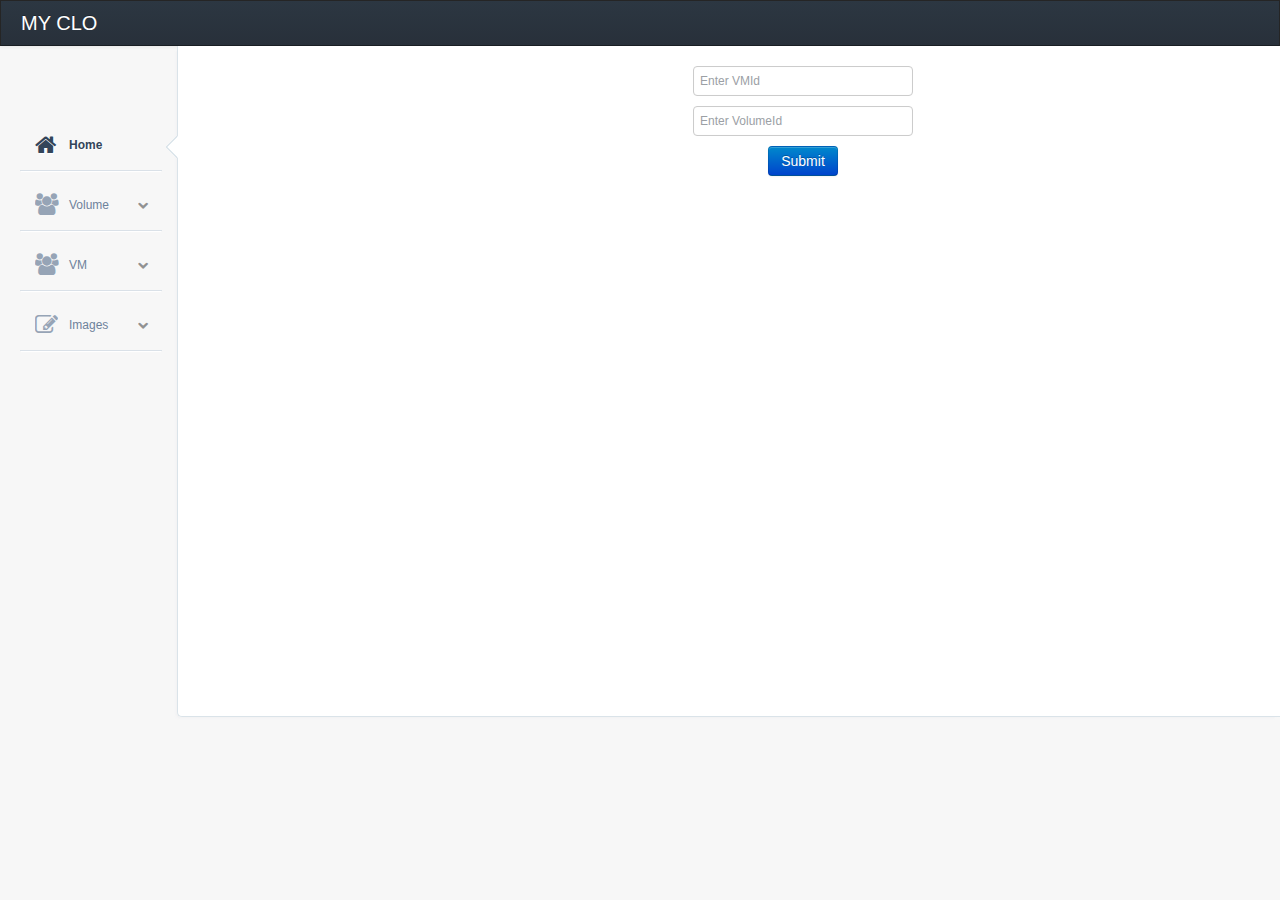
<file: v3.0/colClient/col/attachVolume.html>
<!DOCTYPE html>
<html>

<!-- Mirrored from detail.herokuapp.com/index.html by HTTrack Website Copier/3.x [XR&CO'2008], Wed, 10 Jul 2013 20:51:54 GMT -->
<head>
	<title>Detail Admin - Home</title>
    <meta http-equiv="Content-Type" content="text/html; charset=utf-8">
	<meta name="viewport" content="width=device-width, initial-scale=1.0">
	
    <!-- bootstrap -->
    <link href="css/bootstrap/bootstrap.css" rel="stylesheet" />
    <link href="css/bootstrap/bootstrap-responsive.css" rel="stylesheet" />
    <link href="css/bootstrap/bootstrap-overrides.css" type="text/css" rel="stylesheet" />

    <!-- libraries -->
    <link href="css/lib/jquery-ui-1.10.2.custom.css" rel="stylesheet" type="text/css" />
    <link href="css/lib/font-awesome.css" type="text/css" rel="stylesheet" />

    <!-- global styles -->
    <link rel="stylesheet" type="text/css" href="css/layout.css">
    <link rel="stylesheet" type="text/css" href="css/elements.css">
    <link rel="stylesheet" type="text/css" href="css/icons.css">

    <!-- this page specific styles -->
    <link rel="stylesheet" href="css/compiled/index.css" type="text/css" media="screen" />    

    <!-- open sans font -->
    <link href='../fonts.googleapis.com/css5c84.css?family=Open+Sans:300italic,400italic,600italic,700italic,800italic,400,300,600,700,800' rel='stylesheet' type='text/css'>

    <!-- lato font -->
    <link href='../fonts.googleapis.com/cssef21.css?family=Lato:300,400,700,900,300italic,400italic,700italic,900italic' rel='stylesheet' type='text/css'>

    <!--[if lt IE 9]>
      <script src="http://html5shim.googlecode.com/svn/trunk/html5.js"></script>
    <![endif]-->


<script type='text/javascript'>

    function getJson() {
        var vmid = document.getElementById('vmid').value;
        var volumeid = document.getElementById('volumeid').value;
        $('#enter').empty();
        var re = new RegExp('[0-9]+');
        if(!re.exec(vmid)){
                $('<p align="center"><h3>enter valid vmid</h3></p>').appendTo('#enter'); 
                return;
        }
        sendData={volumeid:volumeid,vmid:vmid}
        console.log(volumeid)
        $.ajax({
        data:sendData,
        dataType: 'jsonp',
        contentType: "application/json",
        jsonp: 'jsonp_callback',
        url: 'http://localhost:5000/volume/attach',
        success: function (data) {
        console.log(data);
        $('#enter').empty();
        var content='<table class="table table-striped"><tbody>'
        for(var i in data){
        console.log(data[i]);
        console.log(i);
        content+='<tr><td>'+i+'</td><td>'+data[i]+'</td></tr>'
        }
        content+='</tbody></table>'
        $(content).appendTo('#enter'); 
        data=JSON.stringify(data);
        console.log(data);
  },
});
}
 </script>



</head>
<body>

    <!-- navbar -->
    <div class="navbar navbar-inverse">
        <div class="navbar-inner">
            <button type="button" class="btn btn-navbar visible-phone" id="menu-toggler">
                <span class="icon-bar"></span>
                <span class="icon-bar"></span>
                <span class="icon-bar"></span>
            </button>
            
            <a class="brand" href="index.html"><b>MY CLO</b></a>
        </div>
    </div>
    <!-- end navbar -->

    <!-- sidebar -->
    <div id="sidebar-nav">
        <ul id="dashboard-menu">
            <li class="active">
                <div class="pointer">
                    <div class="arrow"></div>
                    <div class="arrow_border"></div>
                </div>
                <a href="index.html">
                    <i class="icon-home"></i>
                    <span>Home</span>
                </a>
            </li>            
            <li>
                <a class="dropdown-toggle" href="#">
                    <i class="icon-group"></i>
                    <span>Volume</span>
                    <i class="icon-chevron-down"></i>
                </a>
                <ul class="submenu">
                    <li><a href="./createVolume.html">Create Volume</a></li>
                    <li><a href="./destroyVolume.html">Destroy Volume</a></li>
                    <li><a href="./attachVolume.html">Attach Volume</a></li>
                    <li><a href="./detachVolume.html">Detach Volume</a></li>
                    <li><a href="./queryVolume.html">Query Volume</a></li>
                </ul>
            <li>
                <a class="dropdown-toggle" href="#">
                    <i class="icon-group"></i>
                    <span>VM</span>
                    <i class="icon-chevron-down"></i>
                </a>
                <ul class="submenu">
                    <li><a href="./createVM.html">Create VM</a></li>
                    <li><a href="./destroyVM.html">Destroy VM</a></li>
                    <li><a href="./queryVM.html">Query VM</a></li>
                    <li><a href="./vmTypes.html">VM Types</a></li>
                </ul>
            </li>
            <li>
                <a class="dropdown-toggle" href="#">
                    <i class="icon-edit"></i>
                    <span>Images</span>
                    <i class="icon-chevron-down"></i>
                </a>
                <ul class="submenu">
                    <li><a href="./imageTypes.html">Image Types</a></li>
                </ul>
            </li>
        </ul>
    </div>
    <!-- end sidebar -->


	<!-- main container -->
    <div class="content">

        <div class="container-fluid">
		<div class="span12" align="center" style="margin:20px 20px 10% 20px">
                       <input id="vmid" type="text" placeholder="Enter VMId"><br/>
                       <input id="volumeid" type="text" placeholder="Enter VolumeId"><br/>
                        <button class="btn btn-primary" onclick="getJson()" type="button">Submit</button>
                </div>
                <div class="span2"></div>
                <div class="span6">
                        <div id="enter">
                        </div>
                </div>

        </div>
    </div>


	<!-- scripts -->
    <script src="js/jquery-latest.js"></script>
    <script src="js/bootstrap.min.js"></script>
    <script src="js/jquery-ui-1.10.2.custom.min.js"></script>
    <!-- knob -->
    <script src="js/jquery.knob.js"></script>
    <!-- flot charts -->
    <script src="js/jquery.flot.js"></script>
    <script src="js/jquery.flot.stack.js"></script>
    <script src="js/jquery.flot.resize.js"></script>
    <script src="js/theme.js"></script>

</body>

</html>
</file>
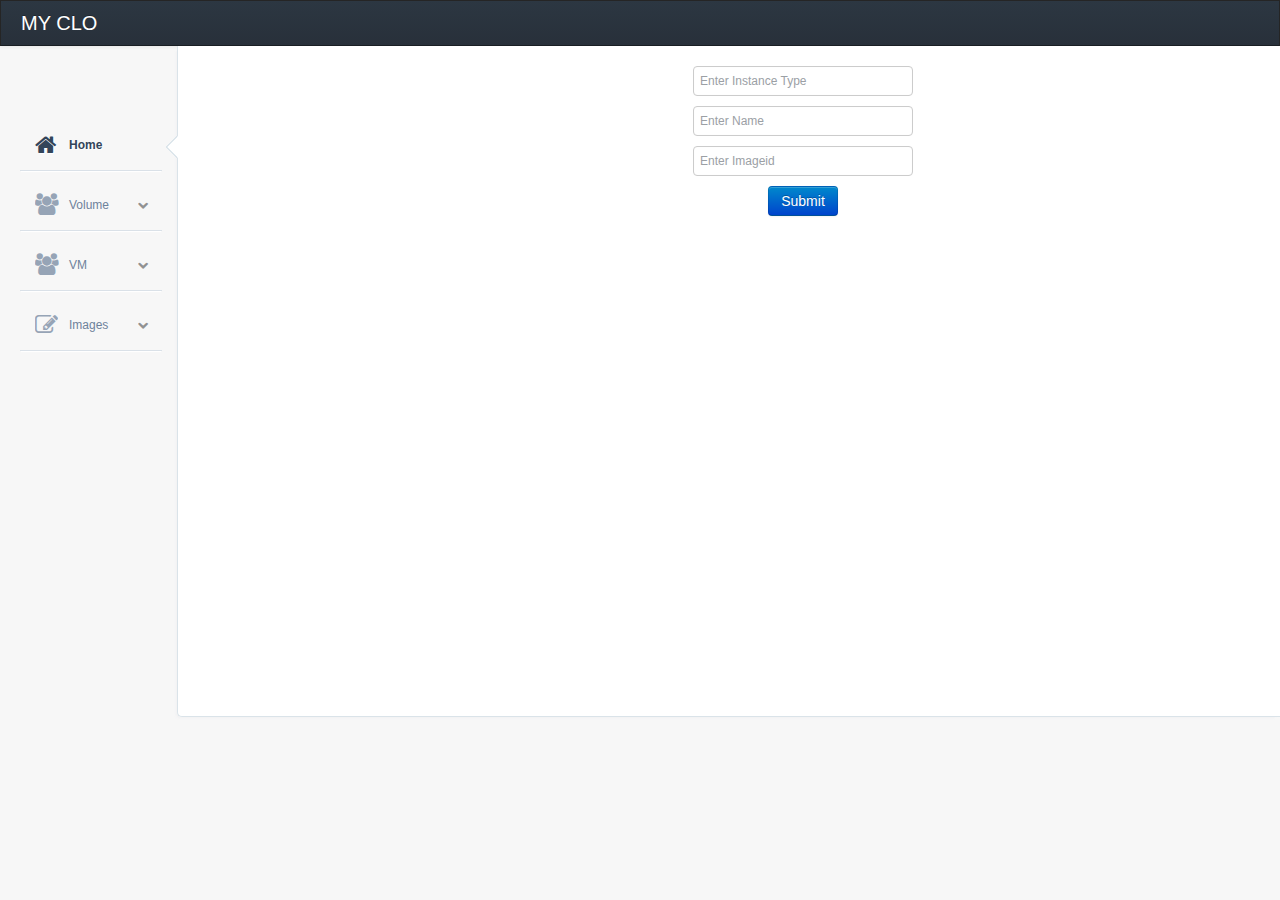
<file: v3.0/colClient/col/createVM.html>
<!DOCTYPE html>
<html>

<!-- Mirrored from detail.herokuapp.com/index.html by HTTrack Website Copier/3.x [XR&CO'2008], Wed, 10 Jul 2013 20:51:54 GMT -->
<head>
	<title>Detail Admin - Home</title>
    <meta http-equiv="Content-Type" content="text/html; charset=utf-8">
	<meta name="viewport" content="width=device-width, initial-scale=1.0">
	
    <!-- bootstrap -->
    <link href="css/bootstrap/bootstrap.css" rel="stylesheet" />
    <link href="css/bootstrap/bootstrap-responsive.css" rel="stylesheet" />
    <link href="css/bootstrap/bootstrap-overrides.css" type="text/css" rel="stylesheet" />

    <!-- libraries -->
    <link href="css/lib/jquery-ui-1.10.2.custom.css" rel="stylesheet" type="text/css" />
    <link href="css/lib/font-awesome.css" type="text/css" rel="stylesheet" />

    <!-- global styles -->
    <link rel="stylesheet" type="text/css" href="css/layout.css">
    <link rel="stylesheet" type="text/css" href="css/elements.css">
    <link rel="stylesheet" type="text/css" href="css/icons.css">

    <!-- this page specific styles -->
    <link rel="stylesheet" href="css/compiled/index.css" type="text/css" media="screen" />    

    <!-- open sans font -->
    <link href='../fonts.googleapis.com/css5c84.css?family=Open+Sans:300italic,400italic,600italic,700italic,800italic,400,300,600,700,800' rel='stylesheet' type='text/css'>

    <!-- lato font -->
    <link href='../fonts.googleapis.com/cssef21.css?family=Lato:300,400,700,900,300italic,400italic,700italic,900italic' rel='stylesheet' type='text/css'>

    <!--[if lt IE 9]>
      <script src="http://html5shim.googlecode.com/svn/trunk/html5.js"></script>
    <![endif]-->

<script type='text/javascript'>
    function getJson() {
        var instance_type = document.getElementById('instance_type').value;
        var name = document.getElementById('name').value;
        var image_id = document.getElementById('image_id').value;
        $('#enter').empty();
        var re = new RegExp('[0-9]+');
        if(!re.exec(image_id)){
                $('<p align="center"><h3>enter valid image_id</h3></p>').appendTo('#enter'); 
                return;
        }
        sendData={instance_type:instance_type,name:name,image_id:image_id}
        console.log(image_id)
        $.ajax({
        data:sendData,
        dataType: 'jsonp',
        contentType: "application/json",
        jsonp: 'jsonp_callback',
        url: 'http://localhost:5000/vm/create',
        success: function (data) {
        console.log(data);
        $('#enter').empty();
//      var div = document.getElementById('enter');
        var content='<table class="table table-striped"><tbody>'
//      for(var i=0;i<data.length;i++){
        for(var i in data){
        console.log(data[i]);
        console.log(i);
        content+='<tr><td>'+i+'</td><td>'+data[i]+'</td></tr>'
        }
        content+='</tbody></table>'
        $(content).appendTo('#enter'); 
//      div.innerHTML = div.innerHTML
        data=JSON.stringify(data);
        console.log(data);
  },
});
}
 </script>

</head>
<body>

    <!-- navbar -->
    <div class="navbar navbar-inverse">
        <div class="navbar-inner">
            <button type="button" class="btn btn-navbar visible-phone" id="menu-toggler">
                <span class="icon-bar"></span>
                <span class="icon-bar"></span>
                <span class="icon-bar"></span>
            </button>
            
            <a class="brand" href="index.html"><b>MY CLO</b></a>
        </div>
    </div>
    <!-- end navbar -->

    <!-- sidebar -->
    <div id="sidebar-nav">
        <ul id="dashboard-menu">
            <li class="active">
                <div class="pointer">
                    <div class="arrow"></div>
                    <div class="arrow_border"></div>
                </div>
                <a href="index.html">
                    <i class="icon-home"></i>
                    <span>Home</span>
                </a>
            </li>            
            <li>
                <a class="dropdown-toggle" href="#">
                    <i class="icon-group"></i>
                    <span>Volume</span>
                    <i class="icon-chevron-down"></i>
                </a>
                <ul class="submenu">
                    <li><a href="./createVolume.html">Create Volume</a></li>
                    <li><a href="./destroyVolume.html">Destroy Volume</a></li>
                    <li><a href="./attachVolume.html">Attach Volume</a></li>
                    <li><a href="./detachVolume.html">Detach Volume</a></li>
                    <li><a href="./queryVolume.html">Query Volume</a></li>
                </ul>
            <li>
                <a class="dropdown-toggle" href="#">
                    <i class="icon-group"></i>
                    <span>VM</span>
                    <i class="icon-chevron-down"></i>
                </a>
                <ul class="submenu">
                    <li><a href="./createVM.html">Create VM</a></li>
                    <li><a href="./destroyVM.html">Destroy VM</a></li>
                    <li><a href="./queryVM.html">Query VM</a></li>
                    <li><a href="./vmTypes.html">VM Types</a></li>
                </ul>
            </li>
            <li>
                <a class="dropdown-toggle" href="#">
                    <i class="icon-edit"></i>
                    <span>Images</span>
                    <i class="icon-chevron-down"></i>
                </a>
                <ul class="submenu">
                    <li><a href="./imageTypes.html">Image Types</a></li>
                </ul>
            </li>
        </ul>
    </div>
    <!-- end sidebar -->


	<!-- main container -->
    <div class="content">

        <div class="container-fluid">
		<div class="span12" align="center" style="margin:20px 20px 10% 20px">
                       <input id="instance_type" type="text" placeholder="Enter Instance Type"><br/>
                       <input id="name" type="text" placeholder="Enter Name"><br/>
                       <input id="image_id" type="text" placeholder="Enter Imageid"><br/>
                        <button class="btn btn-primary" onclick="getJson()" type="button">Submit</button>
                </div>
                <div class="span2"></div>
                <div class="span6">
                        <div id="enter">
                        </div>
                </div>

        </div>
    </div>


	<!-- scripts -->
    <script src="js/jquery-latest.js"></script>
    <script src="js/bootstrap.min.js"></script>
    <script src="js/jquery-ui-1.10.2.custom.min.js"></script>
    <!-- knob -->
    <script src="js/jquery.knob.js"></script>
    <!-- flot charts -->
    <script src="js/jquery.flot.js"></script>
    <script src="js/jquery.flot.stack.js"></script>
    <script src="js/jquery.flot.resize.js"></script>
    <script src="js/theme.js"></script>

</body>

</html>
</file>
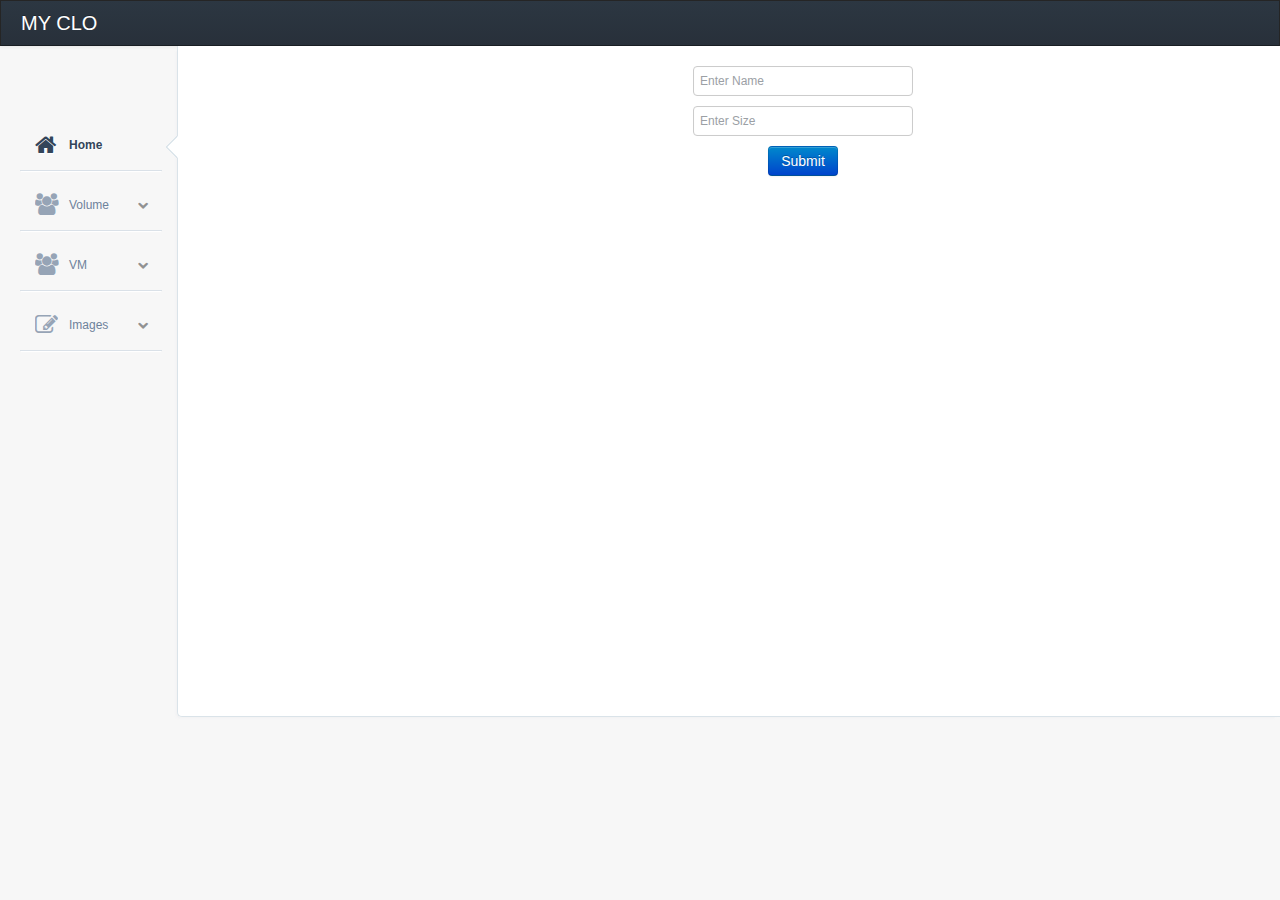
<file: v3.0/colClient/col/createVolume.html>
<!DOCTYPE html>
<html>

<!-- Mirrored from detail.herokuapp.com/index.html by HTTrack Website Copier/3.x [XR&CO'2008], Wed, 10 Jul 2013 20:51:54 GMT -->
<head>
	<title>Detail Admin - Home</title>
    <meta http-equiv="Content-Type" content="text/html; charset=utf-8">
	<meta name="viewport" content="width=device-width, initial-scale=1.0">
	
    <!-- bootstrap -->
    <link href="css/bootstrap/bootstrap.css" rel="stylesheet" />
    <link href="css/bootstrap/bootstrap-responsive.css" rel="stylesheet" />
    <link href="css/bootstrap/bootstrap-overrides.css" type="text/css" rel="stylesheet" />

    <!-- libraries -->
    <link href="css/lib/jquery-ui-1.10.2.custom.css" rel="stylesheet" type="text/css" />
    <link href="css/lib/font-awesome.css" type="text/css" rel="stylesheet" />

    <!-- global styles -->
    <link rel="stylesheet" type="text/css" href="css/layout.css">
    <link rel="stylesheet" type="text/css" href="css/elements.css">
    <link rel="stylesheet" type="text/css" href="css/icons.css">

    <!-- this page specific styles -->
    <link rel="stylesheet" href="css/compiled/index.css" type="text/css" media="screen" />    

    <!-- open sans font -->
    <link href='../fonts.googleapis.com/css5c84.css?family=Open+Sans:300italic,400italic,600italic,700italic,800italic,400,300,600,700,800' rel='stylesheet' type='text/css'>

    <!-- lato font -->
    <link href='../fonts.googleapis.com/cssef21.css?family=Lato:300,400,700,900,300italic,400italic,700italic,900italic' rel='stylesheet' type='text/css'>

    <!--[if lt IE 9]>
      <script src="http://html5shim.googlecode.com/svn/trunk/html5.js"></script>
    <![endif]-->
<script type='text/javascript'>

    function getJson() {
        var name = document.getElementById('name').value;
        var size = document.getElementById('size').value;
        $('#enter').empty();
        var re = new RegExp('[0-9]+');
        if(!re.exec(size)){
                $('<p align="center"><h3>enter valid size</h3></p>').appendTo('#enter'); 
                return;
        }
        sendData={name:name,size:size}
        console.log(size)
        $.ajax({
        data:sendData,
        dataType: 'jsonp',
        contentType: "application/json",
        jsonp: 'jsonp_callback',
        url: 'http://localhost:5000/volume/create',
        success: function (data) {
        console.log(data);
        $('#enter').empty();
        var content='<table class="table table-striped"><tbody>'
        for(var i in data){
        console.log(data[i]);
        console.log(i);
        content+='<tr><td>'+i+'</td><td>'+data[i]+'</td></tr>'
        }
        content+='</tbody></table>'
        $(content).appendTo('#enter'); 
        data=JSON.stringify(data);
        console.log(data);
  },
});
}
 </script>



</head>
<body>

    <!-- navbar -->
    <div class="navbar navbar-inverse">
        <div class="navbar-inner">
            <button type="button" class="btn btn-navbar visible-phone" id="menu-toggler">
                <span class="icon-bar"></span>
                <span class="icon-bar"></span>
                <span class="icon-bar"></span>
            </button>
            
            <a class="brand" href="index.html"><b>MY CLO</b></a>
        </div>
    </div>
    <!-- end navbar -->

    <!-- sidebar -->
    <div id="sidebar-nav">
        <ul id="dashboard-menu">
            <li class="active">
                <div class="pointer">
                    <div class="arrow"></div>
                    <div class="arrow_border"></div>
                </div>
                <a href="index.html">
                    <i class="icon-home"></i>
                    <span>Home</span>
                </a>
            </li>            
            <li>
                <a class="dropdown-toggle" href="#">
                    <i class="icon-group"></i>
                    <span>Volume</span>
                    <i class="icon-chevron-down"></i>
                </a>
                <ul class="submenu">
                    <li><a href="./createVolume.html">Create Volume</a></li>
                    <li><a href="./destroyVolume.html">Destroy Volume</a></li>
                    <li><a href="./attachVolume.html">Attach Volume</a></li>
                    <li><a href="./detachVolume.html">Detach Volume</a></li>
                    <li><a href="./queryVolume.html">Query Volume</a></li>
                </ul>
            <li>
                <a class="dropdown-toggle" href="#">
                    <i class="icon-group"></i>
                    <span>VM</span>
                    <i class="icon-chevron-down"></i>
                </a>
                <ul class="submenu">
                    <li><a href="./createVM.html">Create VM</a></li>
                    <li><a href="./destroyVM.html">Destroy VM</a></li>
                    <li><a href="./queryVM.html">Query VM</a></li>
                    <li><a href="./vmTypes.html">VM Types</a></li>
                </ul>
            </li>
            <li>
                <a class="dropdown-toggle" href="#">
                    <i class="icon-edit"></i>
                    <span>Images</span>
                    <i class="icon-chevron-down"></i>
                </a>
                <ul class="submenu">
                    <li><a href="./imageTypes.html">Image Types</a></li>
                </ul>
            </li>
        </ul>
    </div>
    <!-- end sidebar -->


	<!-- main container -->
    <div class="content">

        <div class="container-fluid">
		 <div class="span12" align="center" style="margin:20px 20px 10% 20px">
                       <input id="name" type="text" placeholder="Enter Name"><br/>
                       <input id="size" type="text" placeholder="Enter Size"><br/>
                        <button class="btn btn-primary" onclick="getJson()" type="button">Submit</button>
                </div>
                <div class="span2"></div>
                <div class="span6">
                        <div id="enter">
                        </div>
                </div>


        </div>
    </div>


	<!-- scripts -->
    <script src="js/jquery-latest.js"></script>
    <script src="js/bootstrap.min.js"></script>
    <script src="js/jquery-ui-1.10.2.custom.min.js"></script>
    <!-- knob -->
    <script src="js/jquery.knob.js"></script>
    <!-- flot charts -->
    <script src="js/jquery.flot.js"></script>
    <script src="js/jquery.flot.stack.js"></script>
    <script src="js/jquery.flot.resize.js"></script>
    <script src="js/theme.js"></script>

</body>

</html>
</file>
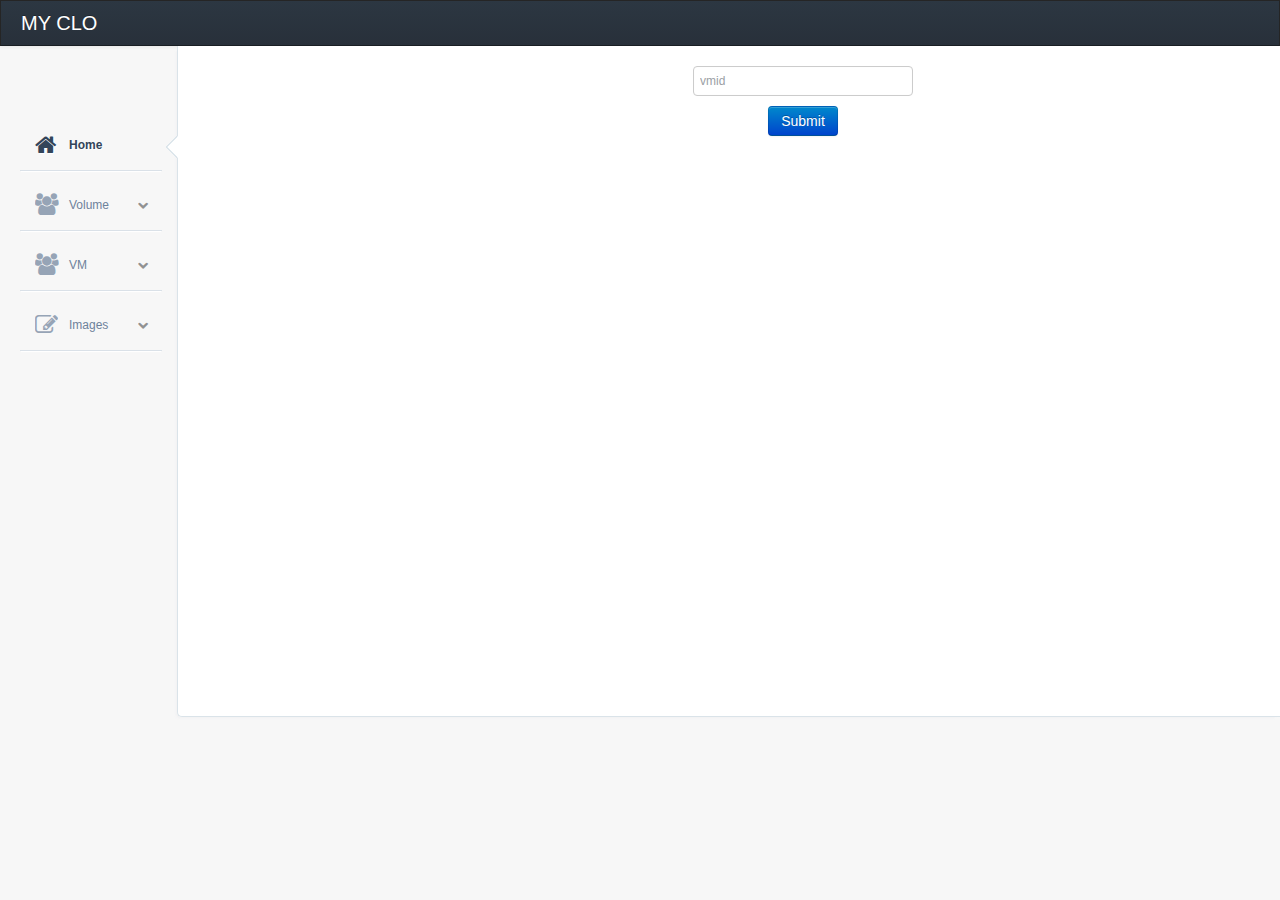
<file: v3.0/colClient/col/destroyVM.html>
<!DOCTYPE html>
<html>

<!-- Mirrored from detail.herokuapp.com/index.html by HTTrack Website Copier/3.x [XR&CO'2008], Wed, 10 Jul 2013 20:51:54 GMT -->
<head>
	<title>Detail Admin - Home</title>
    <meta http-equiv="Content-Type" content="text/html; charset=utf-8">
	<meta name="viewport" content="width=device-width, initial-scale=1.0">
	
    <!-- bootstrap -->
    <link href="css/bootstrap/bootstrap.css" rel="stylesheet" />
    <link href="css/bootstrap/bootstrap-responsive.css" rel="stylesheet" />
    <link href="css/bootstrap/bootstrap-overrides.css" type="text/css" rel="stylesheet" />

    <!-- libraries -->
    <link href="css/lib/jquery-ui-1.10.2.custom.css" rel="stylesheet" type="text/css" />
    <link href="css/lib/font-awesome.css" type="text/css" rel="stylesheet" />

    <!-- global styles -->
    <link rel="stylesheet" type="text/css" href="css/layout.css">
    <link rel="stylesheet" type="text/css" href="css/elements.css">
    <link rel="stylesheet" type="text/css" href="css/icons.css">

    <!-- this page specific styles -->
    <link rel="stylesheet" href="css/compiled/index.css" type="text/css" media="screen" />    

    <!-- open sans font -->
    <link href='../fonts.googleapis.com/css5c84.css?family=Open+Sans:300italic,400italic,600italic,700italic,800italic,400,300,600,700,800' rel='stylesheet' type='text/css'>

    <!-- lato font -->
    <link href='../fonts.googleapis.com/cssef21.css?family=Lato:300,400,700,900,300italic,400italic,700italic,900italic' rel='stylesheet' type='text/css'>

    <!--[if lt IE 9]>
      <script src="http://html5shim.googlecode.com/svn/trunk/html5.js"></script>
    <![endif]-->
<script type='text/javascript'>
    function getJson() {
        var vmid = document.getElementById('vmid').value;
        $('#enter').empty();
        var re = new RegExp('[0-9]+');
        if(!re.exec(vmid)){
                $('<p align="center"><h3>enter valid vmid</h3></p>').appendTo('#enter'); 
                return;
        }   
        sendData={vmid:vmid}
        console.log(vmid)
        $.ajax({
        data:sendData,
        dataType: 'jsonp',
        contentType: "application/json",
        jsonp: 'jsonp_callback',
        url: 'http://localhost:5000/vm/destroy',
        success: function (data) {
        console.log(data);
        $('#enter').empty();
        var content='<table class="table table-striped"><tbody>'
        for(var i in data){
        console.log(data[i]);
        console.log(i);
        content+='<tr><td>'+i+'</td><td>'+data[i]+'</td></tr>'
        }
        content+='</tbody></table>'
        $(content).appendTo('#enter'); 
        data=JSON.stringify(data);
        console.log(data);
  },
});
}
</script>



</head>
<body>

    <!-- navbar -->
    <div class="navbar navbar-inverse">
        <div class="navbar-inner">
            <button type="button" class="btn btn-navbar visible-phone" id="menu-toggler">
                <span class="icon-bar"></span>
                <span class="icon-bar"></span>
                <span class="icon-bar"></span>
            </button>
            
            <a class="brand" href="index.html"><b>MY CLO</b></a>
        </div>
    </div>
    <!-- end navbar -->

    <!-- sidebar -->
    <div id="sidebar-nav">
        <ul id="dashboard-menu">
            <li class="active">
                <div class="pointer">
                    <div class="arrow"></div>
                    <div class="arrow_border"></div>
                </div>
                <a href="index.html">
                    <i class="icon-home"></i>
                    <span>Home</span>
                </a>
            </li>            
            <li>
                <a class="dropdown-toggle" href="#">
                    <i class="icon-group"></i>
                    <span>Volume</span>
                    <i class="icon-chevron-down"></i>
                </a>
                <ul class="submenu">
                    <li><a href="./createVolume.html">Create Volume</a></li>
                    <li><a href="./destroyVolume.html">Destroy Volume</a></li>
                    <li><a href="./attachVolume.html">Attach Volume</a></li>
                    <li><a href="./detachVolume.html">Detach Volume</a></li>
                    <li><a href="./queryVolume.html">Query Volume</a></li>
                </ul>
            <li>
                <a class="dropdown-toggle" href="#">
                    <i class="icon-group"></i>
                    <span>VM</span>
                    <i class="icon-chevron-down"></i>
                </a>
                <ul class="submenu">
                    <li><a href="./createVM.html">Create VM</a></li>
                    <li><a href="./destroyVM.html">Destroy VM</a></li>
                    <li><a href="./queryVM.html">Query VM</a></li>
                    <li><a href="./vmTypes.html">VM Types</a></li>
                </ul>
            </li>
            <li>
                <a class="dropdown-toggle" href="#">
                    <i class="icon-edit"></i>
                    <span>Images</span>
                    <i class="icon-chevron-down"></i>
                </a>
                <ul class="submenu">
                    <li><a href="./imageTypes.html">Image Types</a></li>
                </ul>
            </li>
        </ul>
    </div>
    <!-- end sidebar -->


	<!-- main container -->
    <div class="content">

        <div class="container-fluid">
		 <div class="span12" align="center" style="margin:20px 20px 10% 20px">
                       <input id="vmid" type="text" placeholder="vmid"><br/>
                        <button class="btn btn-primary" onclick="getJson()" type="button">Submit</button>
                </div>
                <div class="span2"></div>
                <div class="span6">
                        <div id="enter">
                        </div>
                </div>

        </div>
    </div>


	<!-- scripts -->
    <script src="js/jquery-latest.js"></script>
    <script src="js/bootstrap.min.js"></script>
    <script src="js/jquery-ui-1.10.2.custom.min.js"></script>
    <!-- knob -->
    <script src="js/jquery.knob.js"></script>
    <!-- flot charts -->
    <script src="js/jquery.flot.js"></script>
    <script src="js/jquery.flot.stack.js"></script>
    <script src="js/jquery.flot.resize.js"></script>
    <script src="js/theme.js"></script>

</body>

</html>
</file>
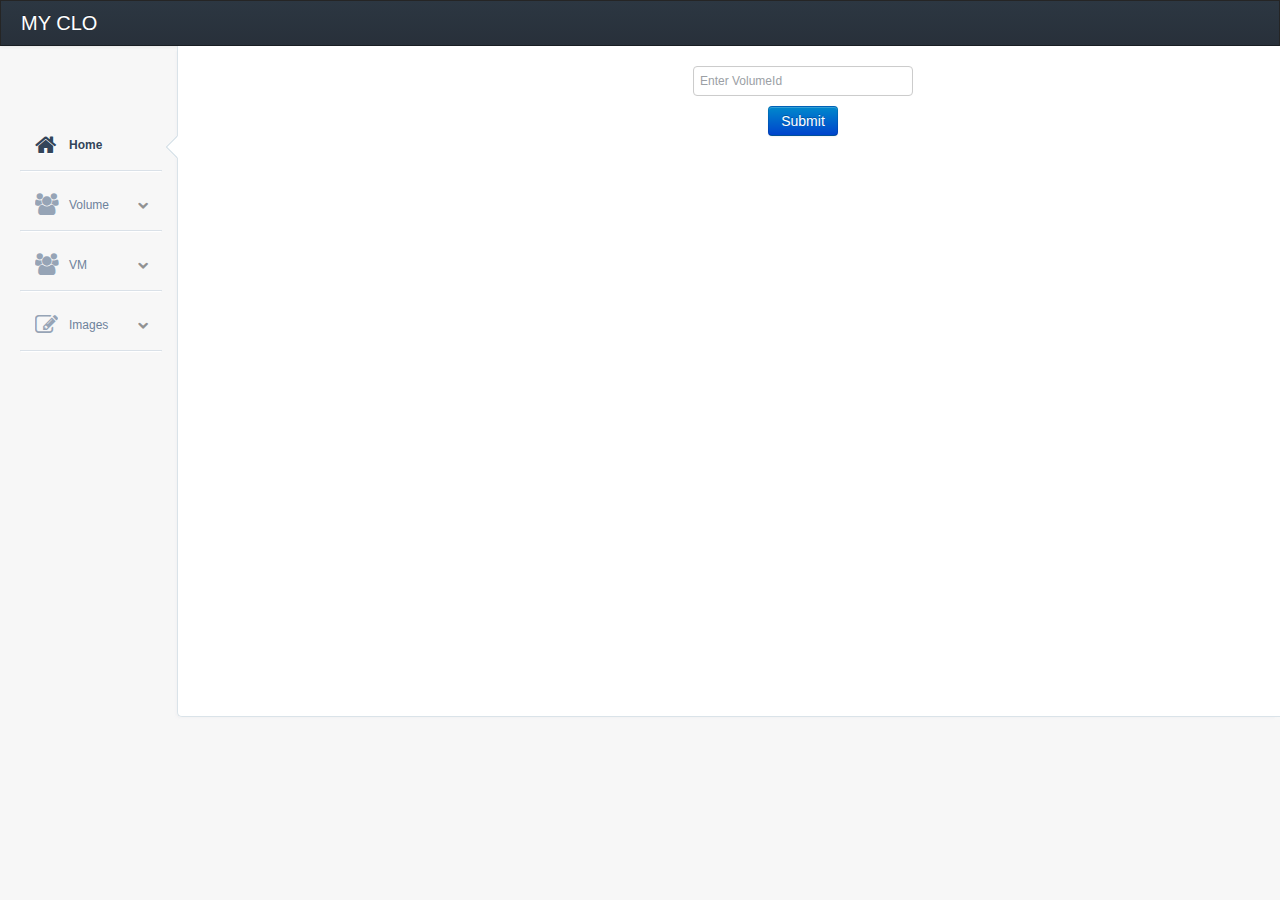
<file: v3.0/colClient/col/destroyVolume.html>
<!DOCTYPE html>
<html>

<!-- Mirrored from detail.herokuapp.com/index.html by HTTrack Website Copier/3.x [XR&CO'2008], Wed, 10 Jul 2013 20:51:54 GMT -->
<head>
	<title>Detail Admin - Home</title>
    <meta http-equiv="Content-Type" content="text/html; charset=utf-8">
	<meta name="viewport" content="width=device-width, initial-scale=1.0">
	
    <!-- bootstrap -->
    <link href="css/bootstrap/bootstrap.css" rel="stylesheet" />
    <link href="css/bootstrap/bootstrap-responsive.css" rel="stylesheet" />
    <link href="css/bootstrap/bootstrap-overrides.css" type="text/css" rel="stylesheet" />

    <!-- libraries -->
    <link href="css/lib/jquery-ui-1.10.2.custom.css" rel="stylesheet" type="text/css" />
    <link href="css/lib/font-awesome.css" type="text/css" rel="stylesheet" />

    <!-- global styles -->
    <link rel="stylesheet" type="text/css" href="css/layout.css">
    <link rel="stylesheet" type="text/css" href="css/elements.css">
    <link rel="stylesheet" type="text/css" href="css/icons.css">

    <!-- this page specific styles -->
    <link rel="stylesheet" href="css/compiled/index.css" type="text/css" media="screen" />    

    <!-- open sans font -->
    <link href='../fonts.googleapis.com/css5c84.css?family=Open+Sans:300italic,400italic,600italic,700italic,800italic,400,300,600,700,800' rel='stylesheet' type='text/css'>

    <!-- lato font -->
    <link href='../fonts.googleapis.com/cssef21.css?family=Lato:300,400,700,900,300italic,400italic,700italic,900italic' rel='stylesheet' type='text/css'>

    <!--[if lt IE 9]>
      <script src="http://html5shim.googlecode.com/svn/trunk/html5.js"></script>
    <![endif]-->

<script type='text/javascript'>

    function getJson() {
        var volumeid = document.getElementById('volumeid').value;
        $('#enter').empty();
        var re = new RegExp('[0-9]+');
        if(!re.exec(volumeid)){
                $('<p align="center"><h3>enter valid volume</h3></p>').appendTo('#enter'); 
                return;
        }
        sendData={volumeid:volumeid}
        console.log(volumeid)
        $.ajax({
        data:sendData,
        dataType: 'jsonp',
        contentType: "application/json",
        jsonp: 'jsonp_callback',
        url: 'http://localhost:5000/volume/destroy',
        success: function (data) {
        console.log(data);
        $('#enter').empty();
        var content='<table class="table table-striped"><tbody>'
        for(var i in data){
        console.log(data[i]);
        console.log(i);
        content+='<tr><td>'+i+'</td><td>'+data[i]+'</td></tr>'
        }
        content+='</tbody></table>'
        $(content).appendTo('#enter'); 
        data=JSON.stringify(data);
        console.log(data);
  },
});
}
 </script>



</head>
<body>

    <!-- navbar -->
    <div class="navbar navbar-inverse">
        <div class="navbar-inner">
            <button type="button" class="btn btn-navbar visible-phone" id="menu-toggler">
                <span class="icon-bar"></span>
                <span class="icon-bar"></span>
                <span class="icon-bar"></span>
            </button>
            
            <a class="brand" href="index.html"><b>MY CLO</b></a>
        </div>
    </div>
    <!-- end navbar -->

    <!-- sidebar -->
    <div id="sidebar-nav">
        <ul id="dashboard-menu">
            <li class="active">
                <div class="pointer">
                    <div class="arrow"></div>
                    <div class="arrow_border"></div>
                </div>
                <a href="index.html">
                    <i class="icon-home"></i>
                    <span>Home</span>
                </a>
            </li>            
            <li>
                <a class="dropdown-toggle" href="#">
                    <i class="icon-group"></i>
                    <span>Volume</span>
                    <i class="icon-chevron-down"></i>
                </a>
                <ul class="submenu">
                    <li><a href="./createVolume.html">Create Volume</a></li>
                    <li><a href="./destroyVolume.html">Destroy Volume</a></li>
                    <li><a href="./attachVolume.html">Attach Volume</a></li>
                    <li><a href="./detachVolume.html">Detach Volume</a></li>
                    <li><a href="./queryVolume.html">Query Volume</a></li>
                </ul>
            <li>
                <a class="dropdown-toggle" href="#">
                    <i class="icon-group"></i>
                    <span>VM</span>
                    <i class="icon-chevron-down"></i>
                </a>
                <ul class="submenu">
                    <li><a href="./createVM.html">Create VM</a></li>
                    <li><a href="./destroyVM.html">Destroy VM</a></li>
                    <li><a href="./queryVM.html">Query VM</a></li>
                    <li><a href="./vmTypes.html">VM Types</a></li>
                </ul>
            </li>
            <li>
                <a class="dropdown-toggle" href="#">
                    <i class="icon-edit"></i>
                    <span>Images</span>
                    <i class="icon-chevron-down"></i>
                </a>
                <ul class="submenu">
                    <li><a href="./imageTypes.html">Image Types</a></li>
                </ul>
            </li>
        </ul>
    </div>
    <!-- end sidebar -->


	<!-- main container -->
    <div class="content">

        <div class="container-fluid">
		<div class="span12" align="center" style="margin:20px 20px 10% 20px">
                       <input id="volumeid" type="text" placeholder="Enter VolumeId"><br/>
                        <button class="btn btn-primary" onclick="getJson()" type="button">Submit</button>
                </div>
                <div class="span2"></div>
                <div class="span6">
                        <div id="enter">
                        </div>
                </div>


        </div>
    </div>


	<!-- scripts -->
    <script src="js/jquery-latest.js"></script>
    <script src="js/bootstrap.min.js"></script>
    <script src="js/jquery-ui-1.10.2.custom.min.js"></script>
    <!-- knob -->
    <script src="js/jquery.knob.js"></script>
    <!-- flot charts -->
    <script src="js/jquery.flot.js"></script>
    <script src="js/jquery.flot.stack.js"></script>
    <script src="js/jquery.flot.resize.js"></script>
    <script src="js/theme.js"></script>

</body>

</html>
</file>
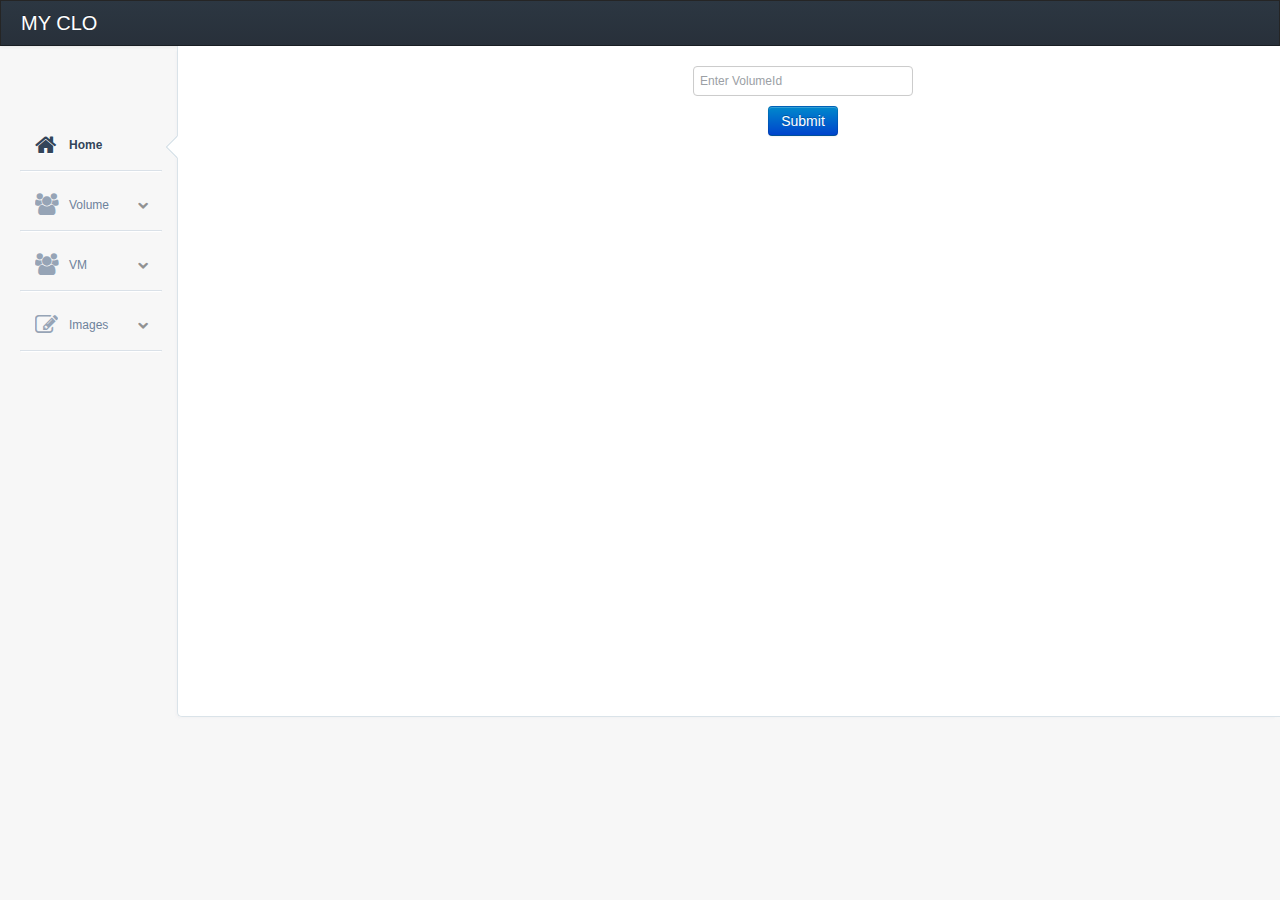
<file: v3.0/colClient/col/detachVolume.html>
<!DOCTYPE html>
<html>

<!-- Mirrored from detail.herokuapp.com/index.html by HTTrack Website Copier/3.x [XR&CO'2008], Wed, 10 Jul 2013 20:51:54 GMT -->
<head>
	<title>Detail Admin - Home</title>
    <meta http-equiv="Content-Type" content="text/html; charset=utf-8">
	<meta name="viewport" content="width=device-width, initial-scale=1.0">
	
    <!-- bootstrap -->
    <link href="css/bootstrap/bootstrap.css" rel="stylesheet" />
    <link href="css/bootstrap/bootstrap-responsive.css" rel="stylesheet" />
    <link href="css/bootstrap/bootstrap-overrides.css" type="text/css" rel="stylesheet" />

    <!-- libraries -->
    <link href="css/lib/jquery-ui-1.10.2.custom.css" rel="stylesheet" type="text/css" />
    <link href="css/lib/font-awesome.css" type="text/css" rel="stylesheet" />

    <!-- global styles -->
    <link rel="stylesheet" type="text/css" href="css/layout.css">
    <link rel="stylesheet" type="text/css" href="css/elements.css">
    <link rel="stylesheet" type="text/css" href="css/icons.css">

    <!-- this page specific styles -->
    <link rel="stylesheet" href="css/compiled/index.css" type="text/css" media="screen" />    

    <!-- open sans font -->
    <link href='../fonts.googleapis.com/css5c84.css?family=Open+Sans:300italic,400italic,600italic,700italic,800italic,400,300,600,700,800' rel='stylesheet' type='text/css'>

    <!-- lato font -->
    <link href='../fonts.googleapis.com/cssef21.css?family=Lato:300,400,700,900,300italic,400italic,700italic,900italic' rel='stylesheet' type='text/css'>

    <!--[if lt IE 9]>
      <script src="http://html5shim.googlecode.com/svn/trunk/html5.js"></script>
    <![endif]-->


<script type='text/javascript'>

    function getJson() {
        var volumeid = document.getElementById('volumeid').value;
        $('#enter').empty();
        var re = new RegExp('[0-9]+');
        if(!re.exec(volumeid)){
                $('<p align="center"><h3>enter valid volumeid</h3></p>').appendTo('#enter'); 
                return;
        }
        sendData={volumeid:volumeid}
        console.log(volumeid)
        $.ajax({
        data:sendData,
        dataType: 'jsonp',
        contentType: "application/json",
        jsonp: 'jsonp_callback',
        url: 'http://localhost:5000/volume/detach',
        success: function (data) {
        console.log(data);
        $('#enter').empty();
        var content='<table class="table table-striped"><tbody>'
        for(var i in data){
        console.log(data[i]);
        console.log(i);
        content+='<tr><td>'+i+'</td><td>'+data[i]+'</td></tr>'
        }
        content+='</tbody></table>'
        $(content).appendTo('#enter'); 
        data=JSON.stringify(data);
        console.log(data);
  },
});
}
 </script>


</head>
<body>

    <!-- navbar -->
    <div class="navbar navbar-inverse">
        <div class="navbar-inner">
            <button type="button" class="btn btn-navbar visible-phone" id="menu-toggler">
                <span class="icon-bar"></span>
                <span class="icon-bar"></span>
                <span class="icon-bar"></span>
            </button>
            
            <a class="brand" href="index.html"><b>MY CLO</b></a>
        </div>
    </div>
    <!-- end navbar -->

    <!-- sidebar -->
    <div id="sidebar-nav">
        <ul id="dashboard-menu">
            <li class="active">
                <div class="pointer">
                    <div class="arrow"></div>
                    <div class="arrow_border"></div>
                </div>
                <a href="index.html">
                    <i class="icon-home"></i>
                    <span>Home</span>
                </a>
            </li>            
            <li>
                <a class="dropdown-toggle" href="#">
                    <i class="icon-group"></i>
                    <span>Volume</span>
                    <i class="icon-chevron-down"></i>
                </a>
                <ul class="submenu">
                    <li><a href="./createVolume.html">Create Volume</a></li>
                    <li><a href="./destroyVolume.html">Destroy Volume</a></li>
                    <li><a href="./attachVolume.html">Attach Volume</a></li>
                    <li><a href="./detachVolume.html">Detach Volume</a></li>
                    <li><a href="./queryVolume.html">Query Volume</a></li>
                </ul>
            <li>
                <a class="dropdown-toggle" href="#">
                    <i class="icon-group"></i>
                    <span>VM</span>
                    <i class="icon-chevron-down"></i>
                </a>
                <ul class="submenu">
                    <li><a href="./createVM.html">Create VM</a></li>
                    <li><a href="./destroyVM.html">Destroy VM</a></li>
                    <li><a href="./queryVM.html">Query VM</a></li>
                    <li><a href="./vmTypes.html">VM Types</a></li>
                </ul>
            </li>
            <li>
                <a class="dropdown-toggle" href="#">
                    <i class="icon-edit"></i>
                    <span>Images</span>
                    <i class="icon-chevron-down"></i>
                </a>
                <ul class="submenu">
                    <li><a href="./imageTypes.html">Image Types</a></li>
                </ul>
            </li>
        </ul>
    </div>
    <!-- end sidebar -->


	<!-- main container -->
    <div class="content">

        <div class="container-fluid">
		<div class="span12" align="center" style="margin:20px 20px 10% 20px">
                       <input id="volumeid" type="text" placeholder="Enter VolumeId"><br/>
                        <button class="btn btn-primary" onclick="getJson()" type="button">Submit</button>
                </div>
                <div class="span2"></div>
                <div class="span6">
                        <div id="enter">
                        </div>
                </div>

        </div>
    </div>


	<!-- scripts -->
    <script src="js/jquery-latest.js"></script>
    <script src="js/bootstrap.min.js"></script>
    <script src="js/jquery-ui-1.10.2.custom.min.js"></script>
    <!-- knob -->
    <script src="js/jquery.knob.js"></script>
    <!-- flot charts -->
    <script src="js/jquery.flot.js"></script>
    <script src="js/jquery.flot.stack.js"></script>
    <script src="js/jquery.flot.resize.js"></script>
    <script src="js/theme.js"></script>

</body>

</html>
</file>
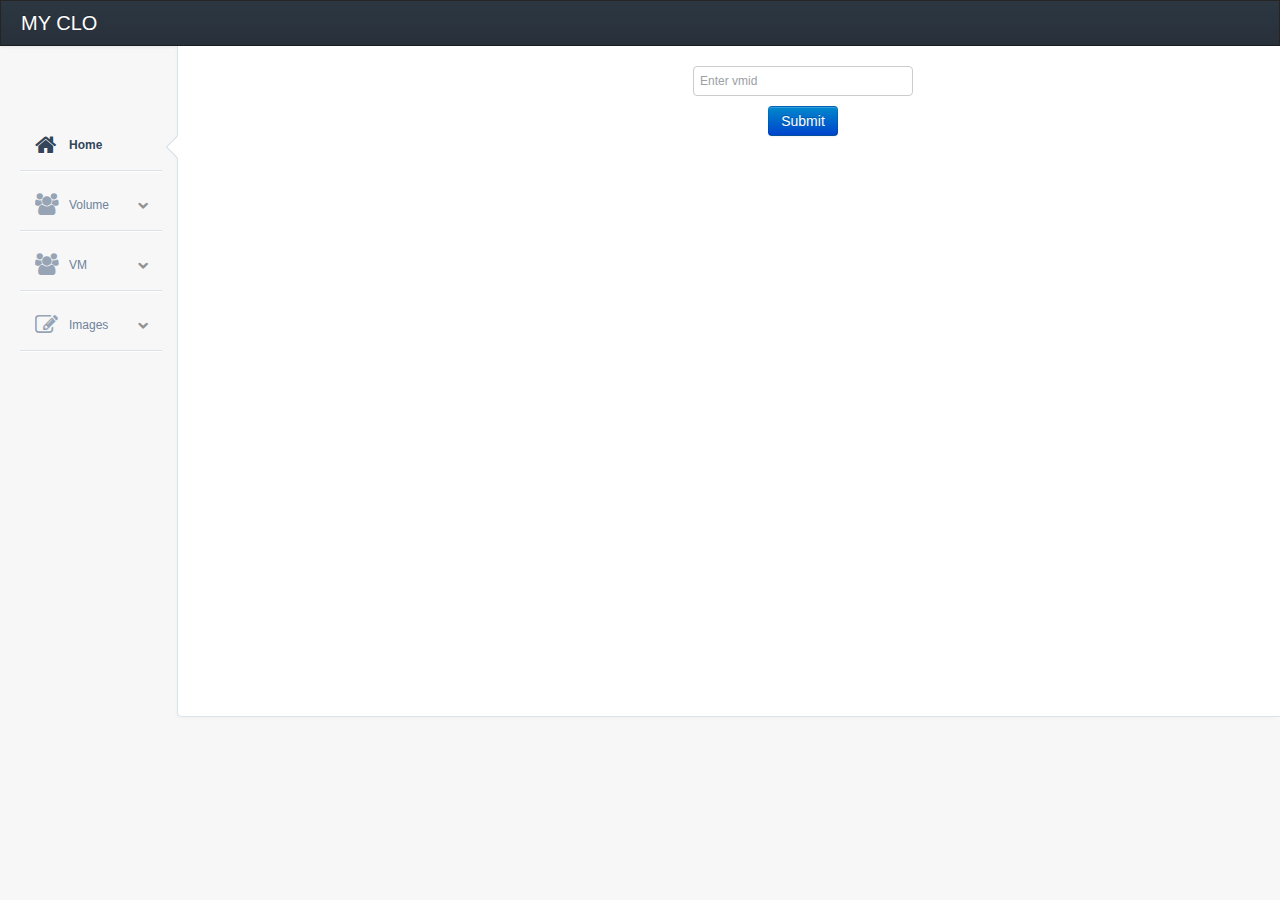
<file: v3.0/colClient/col/queryVM.html>
<!DOCTYPE html>
<html>

<!-- Mirrored from detail.herokuapp.com/index.html by HTTrack Website Copier/3.x [XR&CO'2008], Wed, 10 Jul 2013 20:51:54 GMT -->
<head>
	<title>Detail Admin - Home</title>
    <meta http-equiv="Content-Type" content="text/html; charset=utf-8">
	<meta name="viewport" content="width=device-width, initial-scale=1.0">
	
    <!-- bootstrap -->
    <link href="css/bootstrap/bootstrap.css" rel="stylesheet" />
    <link href="css/bootstrap/bootstrap-responsive.css" rel="stylesheet" />
    <link href="css/bootstrap/bootstrap-overrides.css" type="text/css" rel="stylesheet" />

    <!-- libraries -->
    <link href="css/lib/jquery-ui-1.10.2.custom.css" rel="stylesheet" type="text/css" />
    <link href="css/lib/font-awesome.css" type="text/css" rel="stylesheet" />

    <!-- global styles -->
    <link rel="stylesheet" type="text/css" href="css/layout.css">
    <link rel="stylesheet" type="text/css" href="css/elements.css">
    <link rel="stylesheet" type="text/css" href="css/icons.css">

    <!-- this page specific styles -->
    <link rel="stylesheet" href="css/compiled/index.css" type="text/css" media="screen" />    

    <!-- open sans font -->
    <link href='../fonts.googleapis.com/css5c84.css?family=Open+Sans:300italic,400italic,600italic,700italic,800italic,400,300,600,700,800' rel='stylesheet' type='text/css'>

    <!-- lato font -->
    <link href='../fonts.googleapis.com/cssef21.css?family=Lato:300,400,700,900,300italic,400italic,700italic,900italic' rel='stylesheet' type='text/css'>

    <!--[if lt IE 9]>
      <script src="http://html5shim.googlecode.com/svn/trunk/html5.js"></script>
    <![endif]-->



<script type='text/javascript'>
    function getJson() {
	var vmid = document.getElementById('vmid').value;
        $('#enter').empty();
	var re = new RegExp('[0-9]+');
	if(!re.exec(vmid)){
        	$('<p align="center"><h3>enter valid vmid</h3></p>').appendTo('#enter'); 
		return;
	}
	sendData={vmid:vmid}
	console.log(vmid)
        $.ajax({
	data:sendData,
        dataType: 'jsonp',
        contentType: "application/json",
        jsonp: 'jsonp_callback',
        url: 'http://localhost:5000/vm/query',
        success: function (data) {
        console.log(data);
        $('#enter').empty();
//      var div = document.getElementById('enter');
	var content='<table class="table table-striped"><tbody>'
	for(var i in data){
        console.log(data[i]);
        console.log(i);
        content+='<tr><td>'+i+'</td><td>'+data[i]+'</td></tr>'
}
        content+='</tbody></table>'
        $(content).appendTo('#enter'); 
//      div.innerHTML = div.innerHTML
        data=JSON.stringify(data);
        console.log(data);
  },
});
}
    </script>


</head>
<body>

    <!-- navbar -->
    <div class="navbar navbar-inverse">
        <div class="navbar-inner">
            <button type="button" class="btn btn-navbar visible-phone" id="menu-toggler">
                <span class="icon-bar"></span>
                <span class="icon-bar"></span>
                <span class="icon-bar"></span>
            </button>
            
            <a class="brand" href="index.html"><b>MY CLO</b></a>
        </div>
    </div>
    <!-- end navbar -->

    <!-- sidebar -->
    <div id="sidebar-nav">
        <ul id="dashboard-menu">
            <li class="active">
                <div class="pointer">
                    <div class="arrow"></div>
                    <div class="arrow_border"></div>
                </div>
                <a href="index.html">
                    <i class="icon-home"></i>
                    <span>Home</span>
                </a>
            </li>            
            <li>
                <a class="dropdown-toggle" href="#">
                    <i class="icon-group"></i>
                    <span>Volume</span>
                    <i class="icon-chevron-down"></i>
                </a>
                <ul class="submenu">
                    <li><a href="./createVolume.html">Create Volume</a></li>
                    <li><a href="./destroyVolume.html">Destroy Volume</a></li>
                    <li><a href="./attachVolume.html">Attach Volume</a></li>
                    <li><a href="./detachVolume.html">Detach Volume</a></li>
                    <li><a href="./queryVolume.html">Query Volume</a></li>
                </ul>
            <li>
                <a class="dropdown-toggle" href="#">
                    <i class="icon-group"></i>
                    <span>VM</span>
                    <i class="icon-chevron-down"></i>
                </a>
                <ul class="submenu">
                    <li><a href="./createVM.html">Create VM</a></li>
                    <li><a href="./destroyVM.html">Destroy VM</a></li>
                    <li><a href="./queryVM.html">Query VM</a></li>
                    <li><a href="./vmTypes.html">VM Types</a></li>
                </ul>
            </li>
            <li>
                <a class="dropdown-toggle" href="#">
                    <i class="icon-edit"></i>
                    <span>Images</span>
                    <i class="icon-chevron-down"></i>
                </a>
                <ul class="submenu">
                    <li><a href="./imageTypes.html">Image Types</a></li>
                </ul>
            </li>
        </ul>
    </div>
    <!-- end sidebar -->


	<!-- main container -->
    <div class="content">

        <div class="container-fluid">
		<div class="span12" align="center" style="margin:20px 20px 10% 20px">
			<input id="vmid" type="text" placeholder="Enter vmid"><br/>
                	<button class="btn btn-primary" onclick="getJson()" type="button">Submit</button>
                </div>
                <div class="span2"></div>
                <div class="span6">
                	<div id="enter">
                	</div>
                </div>

        </div>
    </div>


	<!-- scripts -->
    <script src="js/jquery-latest.js"></script>
    <script src="js/bootstrap.min.js"></script>
    <script src="js/jquery-ui-1.10.2.custom.min.js"></script>
    <!-- knob -->
    <script src="js/jquery.knob.js"></script>
    <!-- flot charts -->
    <script src="js/jquery.flot.js"></script>
    <script src="js/jquery.flot.stack.js"></script>
    <script src="js/jquery.flot.resize.js"></script>
    <script src="js/theme.js"></script>

</body>

</html>
</file>
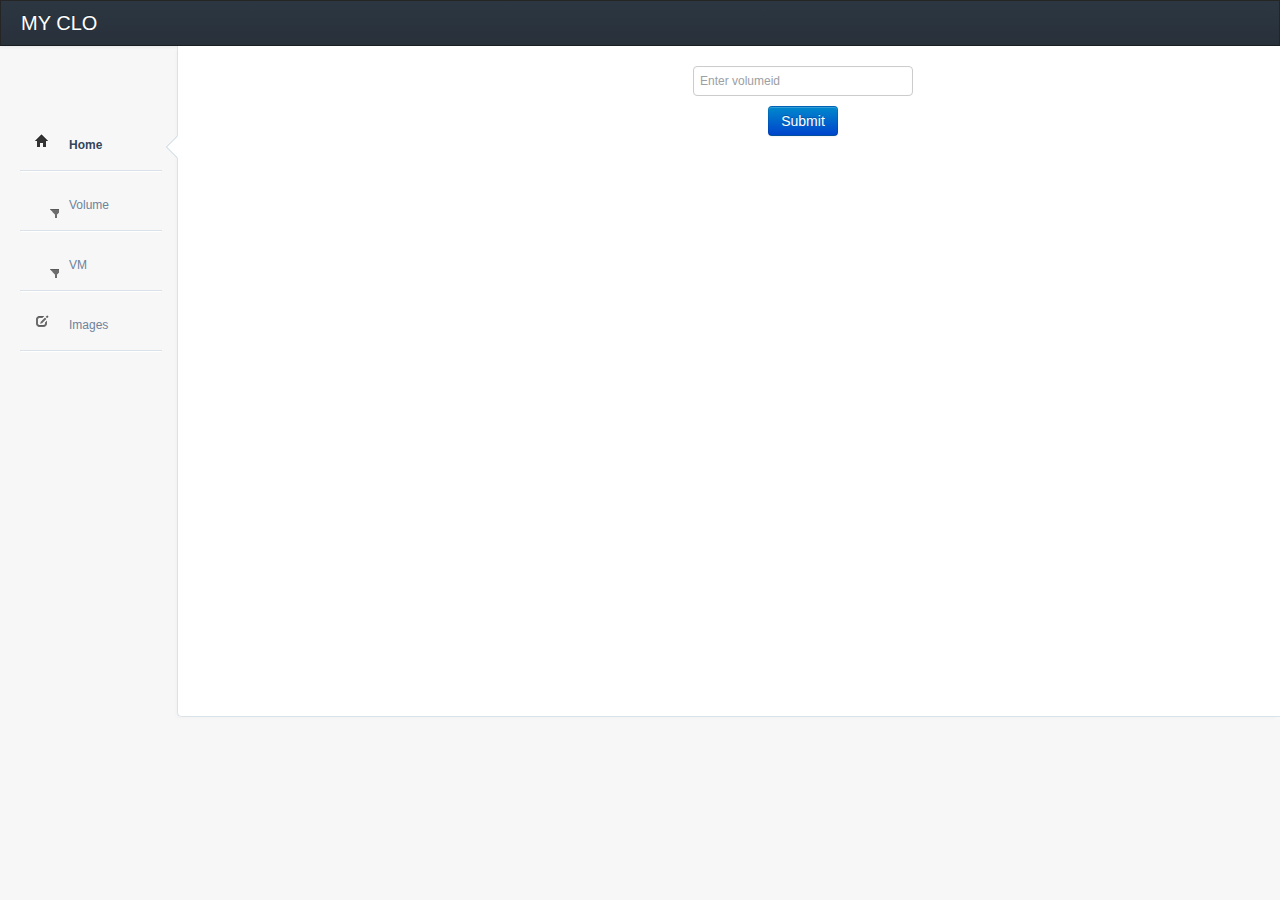
<file: v3.0/colClient/col/queryVolume.html>
<!DOCTYPE html>
<html>

<!-- Mirrored from detail.herokuapp.com/index.html by HTTrack Website Copier/3.x [XR&CO'2008], Wed, 10 Jul 2013 20:51:54 GMT -->
<head>
	<title>Detail Admin - Home</title>
    <meta http-equiv="Content-Type" content="text/html; charset=utf-8">
	<meta name="viewport" content="width=device-width, initial-scale=1.0">
	
    <!-- bootstrap -->
    <link href="css/bootstrap/bootstrap.css" rel="stylesheet" />
    <link href="css/bootstrap/bootstrap-responsive.css" rel="stylesheet" />
    <link href="css/bootstrap/bootstrap-overrides.css" type="text/css" rel="stylesheet" />

    <!-- libraries -->
    <link href="css/lib/jquery-ui-1.10.2.custom.css" rel="stylesheet" type="text/css" />
    <linktion Assignment 3 href="css/lib/font-awesome.css" type="text/css" rel="stylesheet" />

    <!-- global styles -->
    <link rel="stylesheet" type="text/css" href="css/layout.css">
    <link rel="stylesheet" type="text/css" href="css/elements.css">
    <link rel="stylesheet" type="text/css" href="css/icons.css">

    <!-- this page specific styles -->
    <link rel="stylesheet" href="css/compiled/index.css" type="text/css" media="screen" />    

    <!-- open sans font -->
    <link href='../fonts.googleapis.com/css5c84.css?family=Open+Sans:300italic,400italic,600italic,700italic,800italic,400,300,600,700,800' rel='stylesheet' type='text/css'>

    <!-- lato font -->
    <link href='../fonts.googleapis.com/cssef21.css?family=Lato:300,400,700,900,300italic,400italic,700italic,900italic' rel='stylesheet' type='text/css'>

    <!--[if lt IE 9]>
      <script src="http://html5shim.googlecode.com/svn/trunk/html5.js"></script>
    <![endif]-->


<script type='text/javascript'>
    function getJson() {
        var volumeid = document.getElementById('volumeid').value;
        $('#enter').empty();
        var re = new RegExp('[0-9]+');
        if(!re.exec(volumeid)){
                $('<p align="center"><h3>enter valid volumeid</h3></p>').appendTo('#enter'); 
                return;
        }
        sendData={volumeid:volumeid}
        console.log(volumeid)
        $.ajax({
        data:sendData,
        dataType: 'jsonp',
        contentType: "application/json",
        jsonp: 'jsonp_callback',
        url: 'http://localhost:5000/volume/query',
        success: function (data) {
        console.log(data);
        $('#enter').empty();
//      var div = document.getElementById('enter');
        var content='<table class="table table-striped"><tbody>'
//	for(var i=0;i<data.length;i++){
	for(var i in data){
	console.log(data[i]);
	console.log(i);
        content+='<tr><td>'+i+'</td><td>'+data[i]+'</td></tr>'
	}
        content+='</tbody></table>'
        $(content).appendTo('#enter'); 
//      div.innerHTML = div.innerHTML
        data=JSON.stringify(data);
        console.log(data);
  },
});
}
 </script>



</head>
<body>

    <!-- navbar -->
    <div class="navbar navbar-inverse">
        <div class="navbar-inner">
            <button type="button" class="btn btn-navbar visible-phone" id="menu-toggler">
                <span class="icon-bar"></span>
                <span class="icon-bar"></span>
                <span class="icon-bar"></span>
            </button>
            
            <a class="brand" href="index.html"><b>MY CLO</b></a>
        </div>
    </div>
    <!-- end navbar -->

    <!-- sidebar -->
    <div id="sidebar-nav">
        <ul id="dashboard-menu">
            <li class="active">
                <div class="pointer">
                    <div class="arrow"></div>
                    <div class="arrow_border"></div>
                </div>
                <a href="index.html">
                    <i class="icon-home"></i>
                    <span>Home</span>
                </a>
            </li>            
            <li>
                <a class="dropdown-toggle" href="#">
                    <i class="icon-group"></i>
                    <span>Volume</span>
                    <i class="icon-chevron-down"></i>
                </a>
                <ul class="submenu">
                    <li><a href="./createVolume.html">Create Volume</a></li>
                    <li><a href="./destroyVolume.html">Destroy Volume</a></li>
                    <li><a href="./attachVolume.html">Attach Volume</a></li>
                    <li><a href="./detachVolume.html">Detach Volume</a></li>
                    <li><a href="./queryVolume.html">Query Volume</a></li>
                </ul>
            <li>
                <a class="dropdown-toggle" href="#">
                    <i class="icon-group"></i>
                    <span>VM</span>
                    <i class="icon-chevron-down"></i>
                </a>
                <ul class="submenu">
                    <li><a href="./createVM.html">Create VM</a></li>
                    <li><a href="./destroyVM.html">Destroy VM</a></li>
                    <li><a href="./queryVM.html">Query VM</a></li>
                    <li><a href="./vmTypes.html">VM Types</a></li>
                </ul>
            </li>
            <li>
                <a class="dropdown-toggle" href="#">
                    <i class="icon-edit"></i>
                    <span>Images</span>
                    <i class="icon-chevron-down"></i>
                </a>
                <ul class="submenu">
                    <li><a href="./imageTypes.html">Image Types</a></li>
                </ul>
            </li>
        </ul>
    </div>
    <!-- end sidebar -->


	<!-- main container -->
    <div class="content">

        <div class="container-fluid">
		 <div class="span12" align="center" style="margin:20px 20px 10% 20px">
                        <input id="volumeid" type="text" placeholder="Enter volumeid"><br/>
                        <button class="btn btn-primary" onclick="getJson()" type="button">Submit</button>
                </div>
                <div class="span2"></div>
                <div class="span6">
                        <div id="enter">
                        </div>
                </div>

        </div>
    </div>


	<!-- scripts -->
    <script src="js/jquery-latest.js"></script>
    <script src="js/bootstrap.min.js"></script>
    <script src="js/jquery-ui-1.10.2.custom.min.js"></script>
    <!-- knob -->
    <script src="js/jquery.knob.js"></script>
    <!-- flot charts -->
    <script src="js/jquery.flot.js"></script>
    <script src="js/jquery.flot.stack.js"></script>
    <script src="js/jquery.flot.resize.js"></script>
    <script src="js/theme.js"></script>

</body>

</html>
</file>
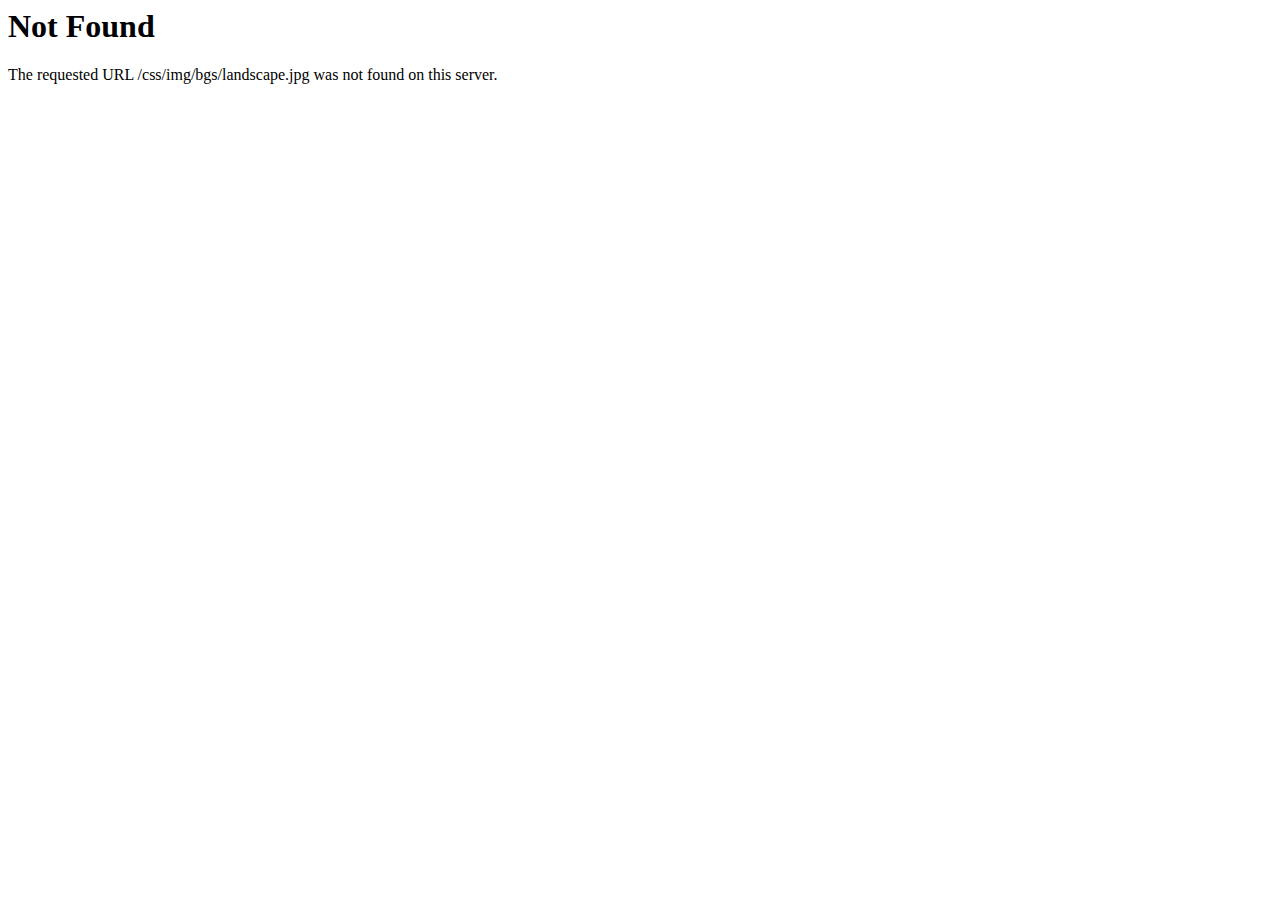
<file: v3.0/colClient/col/css/img/bgs/landscape.html>
<!DOCTYPE HTML PUBLIC "-//IETF//DTD HTML 2.0//EN">
<html><head>
<title>404 Not Found</title>
</head><body>
<h1>Not Found</h1>
<p>The requested URL /css/img/bgs/landscape.jpg was not found on this server.</p>
</body></html>
</file>
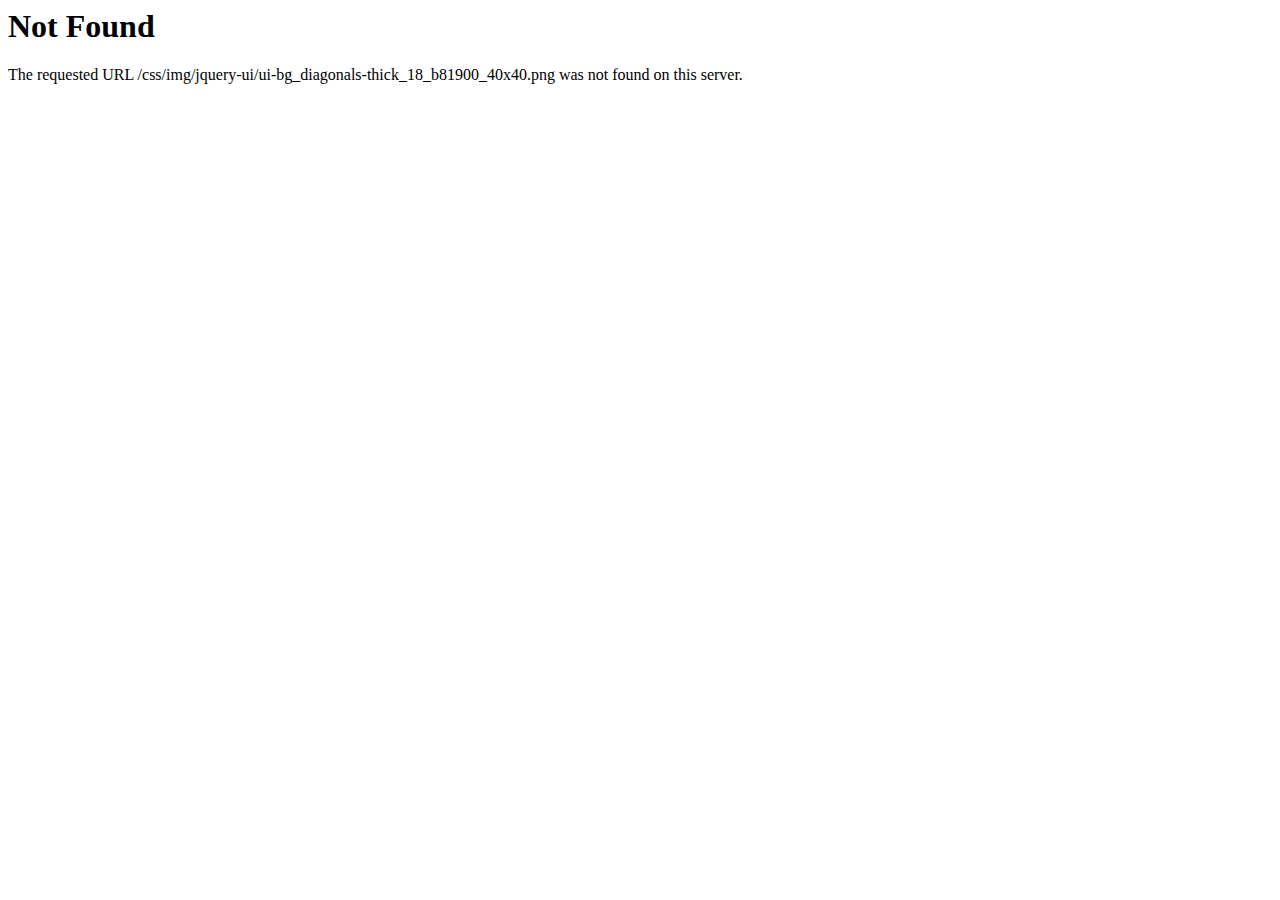
<file: v3.0/colClient/col/css/img/jquery-ui/ui-bg_diagonals-thick_18_b81900_40x40.html>
<!DOCTYPE HTML PUBLIC "-//IETF//DTD HTML 2.0//EN">
<html><head>
<title>404 Not Found</title>
</head><body>
<h1>Not Found</h1>
<p>The requested URL /css/img/jquery-ui/ui-bg_diagonals-thick_18_b81900_40x40.png was not found on this server.</p>
</body></html>
</file>
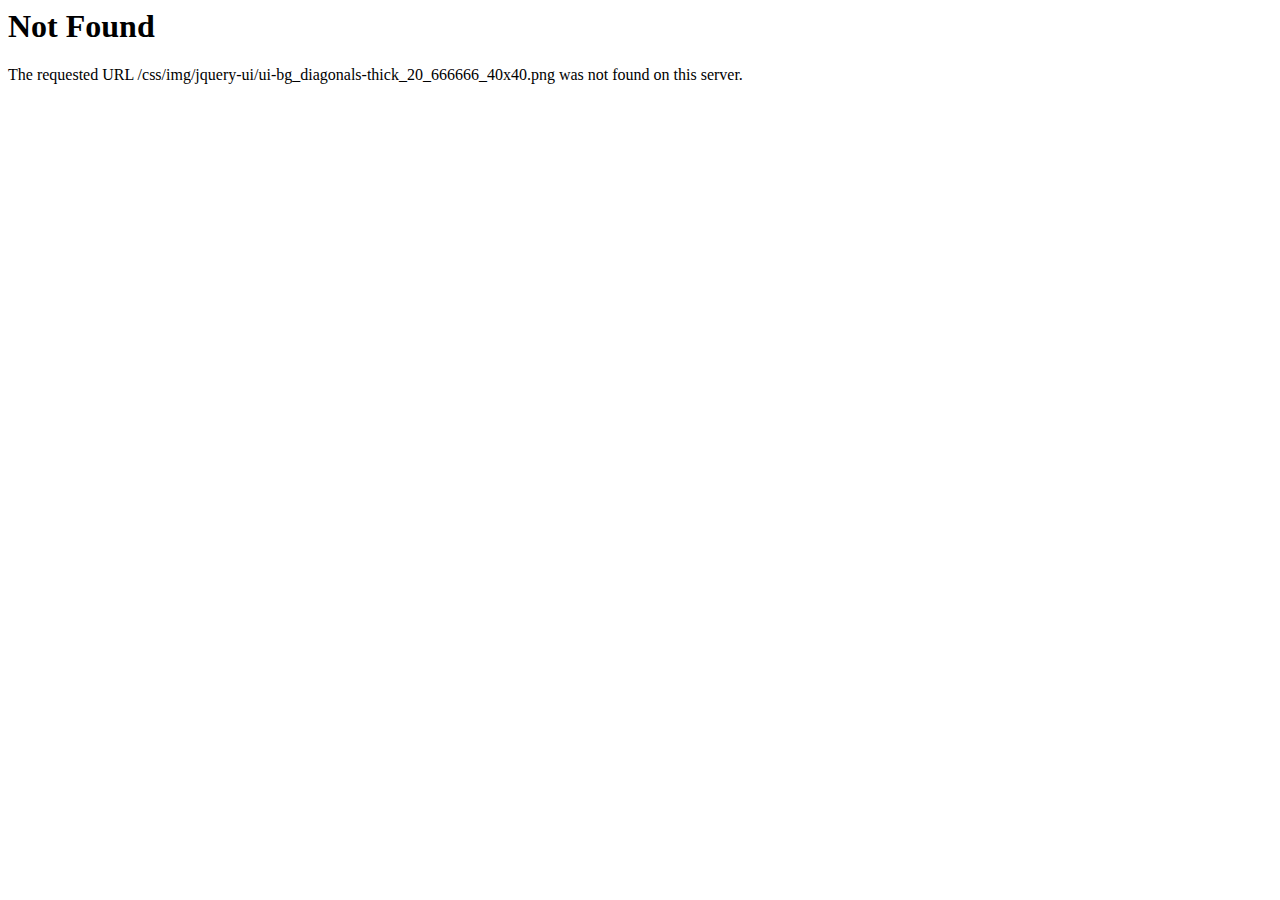
<file: v3.0/colClient/col/css/img/jquery-ui/ui-bg_diagonals-thick_20_666666_40x40.html>
<!DOCTYPE HTML PUBLIC "-//IETF//DTD HTML 2.0//EN">
<html><head>
<title>404 Not Found</title>
</head><body>
<h1>Not Found</h1>
<p>The requested URL /css/img/jquery-ui/ui-bg_diagonals-thick_20_666666_40x40.png was not found on this server.</p>
</body></html>
</file>
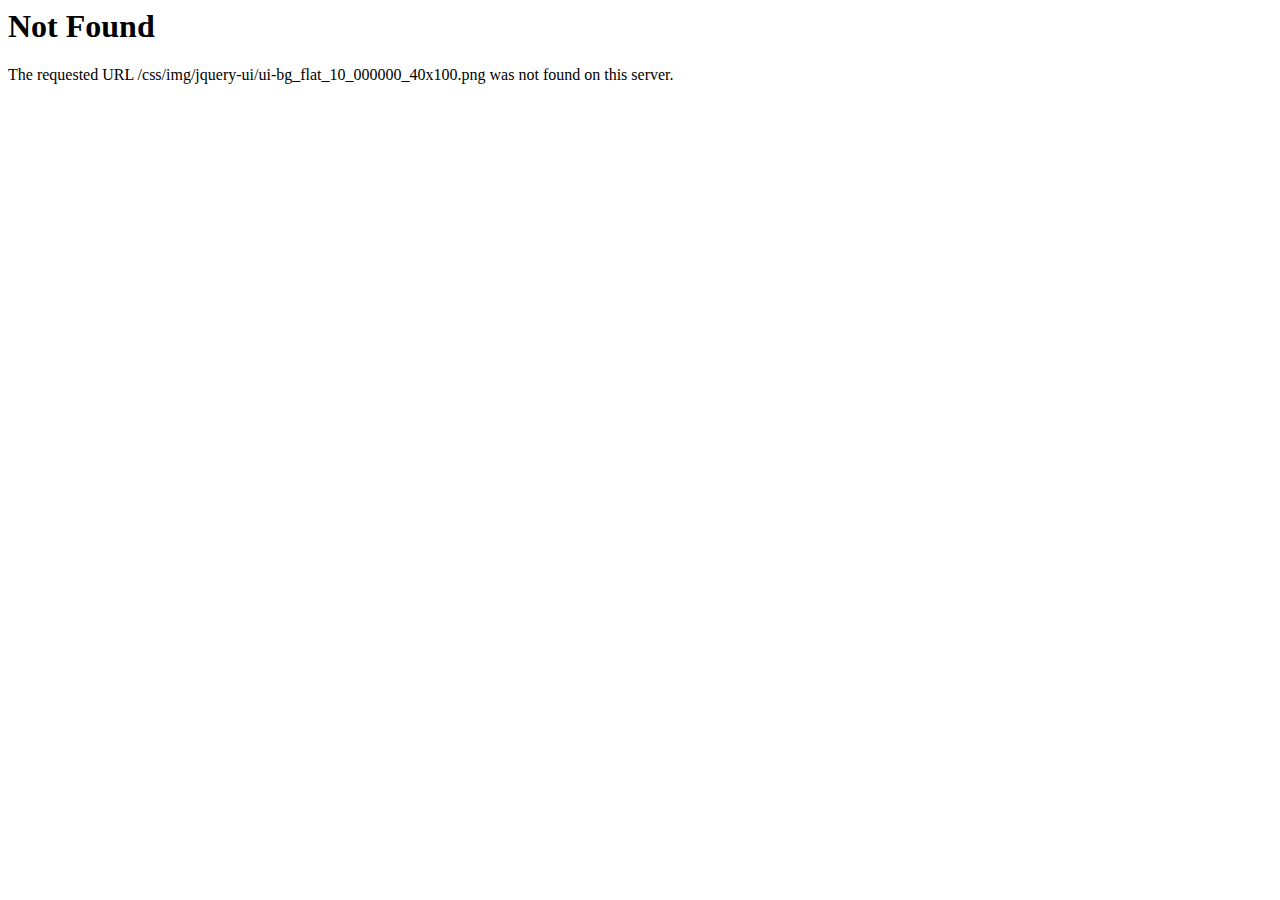
<file: v3.0/colClient/col/css/img/jquery-ui/ui-bg_flat_10_000000_40x100.html>
<!DOCTYPE HTML PUBLIC "-//IETF//DTD HTML 2.0//EN">
<html><head>
<title>404 Not Found</title>
</head><body>
<h1>Not Found</h1>
<p>The requested URL /css/img/jquery-ui/ui-bg_flat_10_000000_40x100.png was not found on this server.</p>
</body></html>
</file>
<file: v3.0/colClient/col/css/layout.css>
body {
	font-family: 'Open Sans', sans-serif;
	background-color: #f7f7f7;
	position: relative;
	margin: 0px;
	font-size: 12px;
	padding: 0px;
	/*-webkit-font-smoothing: antialiased;*/
}
h1,h2,h3,h4,h5 {
	margin: 0;
	line-height: inherit;
	color: #29323d;
}
h1 small,h2 small,h3 small,h4 small,h5 small {
	margin-left: 15px;
	font-style: italic;
}

input.search{
	background: url("../img/lens.png") #fcfcfc no-repeat 95%;
	box-shadow: none;
	height: 19px;
	font-size: 13px;
	padding: 2px 6px;
	border:1px solid #d0dde9;
	margin: 0;
	border-radius: 2px;
	top: 11px;
}

.header{
	margin-bottom: 60px;
}
.header h1,
.header h2,
.header h3,
.header h4,
.header h5 {
	float: left;
	margin-top: 5px;
}

/* Custom navbar stuff */

/* search input */
.navbar-inverse input.search {
	background: url("../img/lens.png") #0f1217 no-repeat 95%;
	border: 1px solid #0f1217;
	position: relative;
	border-radius: 4px;
	top: 9px;
	padding: 3px 6px;
	color: #000;
	font-size: 13px;
	margin-right: 40px;
	-webkit-transition: all .3s linear;
    -moz-transition: all .3s linear;
    transition: all .3s linear;
}
.navbar-inverse input.search:focus {
	background-color: #fff;
}
/* navbar settings and logout icons */
.navbar-inverse .settings i {
	color: #9ba3ad;
	font-size: 21px;
}


/* notification menu with custom dropdowns */
.navbar-inverse .notification-dropdown {
	position: relative;
}
.navbar-inverse .notification-dropdown > a:hover,
.navbar-inverse .notification-dropdown > a.active {
	background: #254261 !important;
	box-shadow: inset 1px 0px 1px 0px rgb(62, 90, 121);
}
.navbar-inverse .notification-dropdown i {
	font-size: 17px;
	color: #9ba3ad;	
}
.navbar-inverse .notification-dropdown .count {
	position: absolute;
	top: 1px;
	left: 58%;
	background: rgb(53, 186, 196);
	padding: 0px 5px;
	border-radius: 30px;
	color: #fff;
	line-height: 16px;
	z-index: 9999;
	text-align: center;
	font-size: 11px;
}

/* navbar popup dialog */
.navbar-inverse .pop-dialog {
	position: absolute;
	right: -10px;
	top: 55px;
	display: none;
}
.navbar-inverse .pop-dialog.is-visible {
	display: block; 
	-webkit-animation: reveal .2s ease-out;
	-moz-animation: reveal .2s ease-out;
	animation: reveal .2s ease-out;
}
.navbar-inverse .pop-dialog .body {
	box-shadow: 0px 1px 9px 1px #c2c2c2;
}
.navbar-inverse .pop-dialog .close-icon {
	float: right;
	text-decoration: none;
	z-index: 9999;
	position: relative;
}
.navbar-inverse  .pop-dialog .footer {
	border-top: 1px solid #e6e8e9;
	background-color: #eff4f7;
	margin: 15px 0px -10px 0px;
	border-radius: 0px 0px 5px 5px;
	padding: 12px 20px;
	text-align: center;
}
.navbar-inverse  .pop-dialog .footer a {
	font-weight: 600;
	color: #7d91a8;
}

/* navar popup dialog for notifications */
.navbar-inverse  .pop-dialog .notifications {
	width: 330px;
	margin: 10px -10px 0px -10px;
}
.navbar-inverse  .pop-dialog .notifications h3 {
	font-size: 13px;
	color: #404951;
	font-weight: bold;
	padding-left: 20px;
	margin-top: 5px;
	margin-bottom: 15px;
}
.navbar-inverse  .pop-dialog .notifications .item {
	display: block;
	padding: 10px 0px 8px 20px;
	border-top: 1px solid #e7e8ea;
	color: rgb(54, 54, 54);
	text-decoration: none;
	padding-left: 50px;
	position: relative;
	transition: all .25s linear;
	-moz-transition: all .25s linear;
	-webkit-transition: all .25s linear;
	-o-transition: all .25s linear;
}
.navbar-inverse  .pop-dialog .notifications .item:hover {
	background: rgb(240, 246, 255);
}
.navbar-inverse  .pop-dialog .notifications .item > i {
	color: rgb(252, 130, 123);
	position: absolute;
	left: 19px;
	font-size: 18px;
}
.navbar-inverse  .pop-dialog .notifications .item > i.icon-user {
	left: 18px;
}
.navbar-inverse  .pop-dialog .notifications .item .time {
	float: right;
	color: #82a3c1;
	font-style: italic;
	font-weight: 600;
	font-size: 11px;
	min-width: 60px;
	margin-right: 5px;
}
.navbar-inverse  .pop-dialog .notifications .item .time i {
	font-size: 13px;
	color: #cfcfcf;
	margin-right: 1px;
}

/* navar popup dialog for messages */
.navbar-inverse .pop-dialog .messages {
	width: 330px;
	margin: 10px -10px 0px -10px;
}
.navbar-inverse  .pop-dialog .messages .item {
	display: block;
	padding: 10px 20px 15px 20px;
	height: 54px;
	border-bottom: 1px solid #e7e8ea;
	color: rgb(54, 54, 54);
	text-decoration: none;
	position: relative;
	transition: all .25s linear;
	-moz-transition: all .25s linear;
	-webkit-transition: all .25s linear;
	-o-transition: all .25s linear;
}
.navbar-inverse  .pop-dialog .messages .item.last {
	border-bottom: 0px;
}
.navbar-inverse  .pop-dialog .messages .item:hover {
	background: rgb(240, 246, 255);
}
.navbar-inverse  .pop-dialog .messages .item .display {
	float: left;
	border-radius: 50px;
	margin-right: 15px;
}
.navbar-inverse  .pop-dialog .messages .item .name {
	font-size: 12px;
	color: #404951;
	font-weight: bold;
}
.navbar-inverse  .pop-dialog .messages .item .msg {
	font-size: 11px;
	color: rgb(117, 118, 119);
	font-weight: 600;
	line-height: 13px;
	position: relative;
	top: -1px;
}
.navbar-inverse  .pop-dialog .messages .item .time {
	position: absolute;
	right: 0px;
	bottom: 6px;
	color: #82a3c1;
	font-style: italic;
	font-weight: 600;
	font-size: 11px;
	min-width: 60px;
	margin-right: 5px;
}
.navbar-inverse  .pop-dialog .messages .item .time i {
	font-size: 13px;
	color: #cfcfcf;
	margin-right: 1px;
}
.navbar-inverse  .pop-dialog .messages .footer {
	margin-top: 6px;
}



/* Sidebar */
#sidebar-nav {
	position: absolute;
	width: 180px;
	float: left;
	margin: 0em;
	padding-top: 5.8em;	
}
#dashboard-menu {
	list-style: none;
	padding-right: 15px;
	padding-left: 15px;
	margin-bottom: 0;
	margin-left: 20px;
}
#dashboard-menu > li > a {
	display: block;
	margin-right: -15px;
	margin-left: -15px;
	padding: 19px 14px 15px 14px;
	margin-bottom: 5px;
	border-bottom: 1px solid #dae1e8;
	box-shadow: 0 2px 1px -1px #FFFFFF;
	color: rgb(110, 130, 155);
	outline: 0px;
	width: 88%;
}
#dashboard-menu > li {
	position: relative;
}
/* font awesome icon */
#dashboard-menu > li .icon-group {
	font-size: 22px;
}
#dashboard-menu > li i {
	font-size: 23px;
	top: 17px;
}
#dashboard-menu .pointer {
	position: absolute;
	right: 9px;
	top: 20px;
}
#dashboard-menu .pointer .arrow,
#dashboard-menu .pointer .arrow_border {
	border-color: transparent #fff transparent transparent;
	border-width: 11px;
	border-style: solid;
	font-size: 0;
	left: 50%;
	line-height: 0;
	margin: 0 auto;
	position: absolute;
	top: 0;
	width: 0;
	z-index: 1002;
	left: 0;
	margin-left: 45%;
}
#dashboard-menu .pointer .arrow_border {
	border-color: transparent rgb(192, 210, 221) transparent transparent;
	border-width: 11px;
	margin-left: -1px;
	border-style: solid;
	z-index: 1001;
	top: 0px;
}
#dashboard-menu a span {
	margin-left: 35px;
	transition: color .1s linear;
	-moz-transition: color .1s linear;
	-webkit-transition: color .1s linear;
	-o-transition: color .1s linear;
}
#dashboard-menu a.ui-elements span {
	margin-left: 25px;
}
#dashboard-menu a i {
	position: absolute;
	left: 0;
	height: 24px;
	width: 24px;
	opacity: 0.7;
	transition: opacity .1s ease;
	-moz-transition: opacity .1s ease;
	-webkit-transition: opacity .1s ease;
	-o-transition: opacity .1s ease;
}
#dashboard-menu a i.icon-chevron-down {
	position: relative;
	float: right;
	top: 5px;
	font-size: 11px;
	color: rgb(104, 104, 104);
	width: initial;
	height: initial;
}
#dashboard-menu > li:hover i{
	opacity: 1;
}
#dashboard-menu > li.active > a,
#dashboard-menu > li > a:hover {
	color: rgba(51, 69, 90, 1);
	text-decoration: none;
}
#dashboard-menu > li.active a {
	font-weight: 600;
	text-shadow: 1px 1px 1px #fff;
}
#dashboard-menu > li.active i{
	opacity: 1;
}

/* sidebar submenus */
#dashboard-menu > li.active .dropdown-toggle {
	border-bottom: 0px;
	box-shadow: none;
}
#dashboard-menu ul.submenu {
	list-style-type: none;
	display: none;
	margin-top: 7px;
	margin-bottom: 15px;
	margin-right: 5px;
	margin-left: -15px;
	padding-left: 15px;
	border-bottom: 1px solid #dae1e8;
	box-shadow: 0 2px 1px -1px #FFFFFF;
	padding-bottom: 10px;
}
#dashboard-menu ul.submenu.active {
	display: block;
}
#dashboard-menu ul.submenu a {
	font-weight: normal;
	font-size: 13px;
	color: rgb(76, 83, 90);
	text-decoration: none;
	display: block;
	margin-bottom: 7px;
}
#dashboard-menu ul.submenu a:hover {
	text-decoration: underline;
}
#dashboard-menu ul.submenu a.active {
	font-weight: bold;
	text-shadow: none;
}


#pad-wrapper {
	padding: 0px 25px;
	margin-top: 55px;
}
#pad-wrapper h4 {
	margin: 0 0 0 20px;
	color: #696d73;
	font-style: italic;
}
.content {
	min-width: 400px;
	min-height: 620px;
	margin-bottom: 100px;
	padding-bottom: 50px;
	overflow: hidden;
	position: relative;
	background: #fff;
	margin-left: 177px;
	border-left: 1px solid #dae3e9;
	border-bottom: 1px solid #dae3e9;
	box-shadow: -3px 3px 3px -2px #f1f1f3;
	border-radius: 0px 0px 0px 5px;
}
.content.wide-content {
	margin-left: 0;
	border-radius: 0;
}

/* starts skins changer */
.content .skins-nav {
	opacity: 1;
	-webkit-transition: right .3s;
	-moz-transition: right .3s;
	-ms-transition: right .3s;
	-o-transition: right .3s;
	transition: right .3s;

	position: fixed;
	right: -85px;
	top: 135px;
	font-size: 13px;
	z-index: 9999;
}
.content .skins-nav:hover {
	right: 0;
}
.content .skins-nav a {
	display: block;
	color: #fff;
	text-decoration: none;
	padding-left: 10px;
	height: 37px;
	-webkit-border-radius: 4px 0 0 4px;
	-moz-border-radius: 4px 0 0 4px;
	border-radius: 4px 0 0 4px;
	margin-bottom: 3px;
	-webkit-transition: all .5s;
	-moz-transition: all .5s;
	-ms-transition: all .5s;
	-o-transition: all .5s;
	transition: all .5s;
}
.content .skins-nav a.first_nav {
	background: rgba(95, 175, 228, 0.8);
}
.content .skins-nav a.second_nav {
	background: rgba(36, 43, 77, 0.8);
}
.content .skins-nav a.first_nav:hover {
	background: rgba(95, 175, 228, 1);
}
.content .skins-nav a.second_nav:hover {
	background: rgba(36, 43, 77, 1);
}
.content .skins-nav a .icon {
	float: left;
	width: 9px;
	height: 10px;
	background: url('../img/skin-nav-bullets.png') 0 0 no-repeat;
	margin: 15px 15px 0 5px;
}
.content .skins-nav a.selected .icon {
	background-position: 0 -9px;
}
.content .skins-nav a .text {
	padding-right: 12px;
	white-space: nowrap;
	display: block;
	width: 100px;
	position: relative;
	top: 9px;
	-webkit-transition: width .2s;
	-moz-transition: width .2s;
	-ms-transition: width .2s;
	-o-transition: width .2s;
	transition: width .2s;
}
/* end skin changer*/



/* responsive */
@media (max-width: 1020px) {
	.content {
		margin-left: 65px;
	}
	#dashboard-menu {
		margin-left: 5px;
	}
	#dashboard-menu .pointer {
		display: none;
	}
	#dashboard-menu li a span {
		visibility: hidden;
	}
}
@media (max-width: 600px) {
	.content {
		margin-left: 0em;
		border-left-width: 0px;
	}	
}
@media (max-width: 822px) {
	.navbar-inverse input.search {display: none;}
}
@media (max-width: 767px) {
	#pad-wrapper {  
		padding: 0px 10px;
	}
	.content {
		min-width: 0px;
		margin:0;
	}
	#main-stats .stat{
		width: 50%;
		float: left;
	}

	#sidebar-nav {
		left: -200px;
		position: fixed;
		z-index: 9999;
		background-color: #f7f7f7;
		padding-top: 0px;
		border-right: 1px solid #ccc;
		width: 165px;
		box-shadow: 1px 1px 4px 1px rgb(233, 233, 233);

		-webkit-transition: left .25s ease;
		-moz-transition: left .25s ease;
		-o-transition: left .25s ease;
		-ms-transition: left .25s ease;
		transition: left .25s ease;
	}	
	#sidebar-nav #dashboard-menu {
		margin-left: 10px;
	}
	#sidebar-nav #dashboard-menu li a span {
		visibility: visible;
	}
	#sidebar-nav #dashboard-menu li:last-child a {
		border-bottom: 0px;
		box-shadow: none;
	}
	#sidebar-nav.display {
		position: absolute;
		left: 0;
		height: 100%;
	}
}
</file>
<file: v3.0/colClient/col/css/icons.css>
i.tool{
	height: 14px;
	width: 14px;
	background: url("../img/btn-tool.png") no-repeat;
	display: inline-block;
	margin-top: 1px;
  	*margin-right: .3em;
  	line-height: 14px;
  	vertical-align: text-top;
}
i.arrow-down {
	background: url("../img/ico-arrow-black.png") no-repeat;
	width: 9px;
	height: 6px;
	display: inline-block;
	margin-top: 1px;
  	*margin-right: .3em;
  	line-height: 14px;
  	vertical-align: text-top;
}
i.shuffle{
	background: url("../img/btn-shuffle.png") no-repeat;
	display: inline-block;
	height: 13px;
	width: 18px;
	margin-top: 1px;
  	*margin-right: .3em;
  	line-height: 14px;
  	vertical-align: text-top;
}
i.setting{
	background: url("../img/btn-setting.png") no-repeat;
	display: inline-block;
	height: 16px;
	width: 16px;
	margin-top: 1px;
  	*margin-right: .3em;
  	line-height: 14px;
  	vertical-align: text-top;
}
i.attach{
	background: url("../img/btn-attach.png") no-repeat;
	display: inline-block;
	height: 16px;
	width: 16px;
  	margin-top: 1px;
  	*margin-right: .3em;
  	line-height: 14px;
  	vertical-align: text-top;
}
i.ico-phone{
	background: url("../img/ico-phone.png") no-repeat;
	height: 18px;
	width: 13px;
	margin-top: 1px;
  	*margin-right: .3em;
  	line-height: 14px;
  	vertical-align: text-top;
}
i.ico-mail{
	background: url("../img/ico-mail.png") no-repeat;
	height:11px;
	width: 17px;
	margin-top: 1px;
  	*margin-right: .3em;
  	line-height: 14px;
  	vertical-align: text-top;
}
i.gallery-edit{
	background: url("../img/ico-gallery-edit.png") no-repeat;
	height:20px;
	width: 20px;
	margin-top: 1px;
  	*margin-right: .3em;
  	line-height: 14px;
  	vertical-align: text-top;
}
i.gallery-trash{
	background: url("../img/ico-gallery-trash.png") no-repeat;
	height:19px;
	width: 17px;
	margin-top: 1px;
  	*margin-right: .3em;
  	line-height: 14px;
  	vertical-align: text-top;
}
i.table-edit{
	background: url("../img/ico-table-new.png") no-repeat;
	width: 14px;
	height: 13px;
	display: inline-block;
	margin-top: 1px;
  	*margin-right: .3em;
  	line-height: 14px;
  	vertical-align: text-top;
}
i.table-settings{
	background: url("../img/ico-table-edit.png") no-repeat;
	width: 16px;
	height: 16px;
	display: inline-block;
	position: relative;
	top: 1px;
}
i.table-delete{
	background: url("../img/ico-table-delete.png") no-repeat;
	width: 12px;
	height: 12px;
	display: inline-block;	
	margin-top: 1px;
  	*margin-right: .3em;
  	line-height: 14px;
  	vertical-align: text-top;
}
</file>
<file: v3.0/colClient/col/css/compiled/index.css>
/* Main stats up of screen */
#main-stats {
  margin-left: -20px;
  margin-right: -20px;
  background-color: #fdfdfd;
  border-bottom: 1px solid #efeef3; }
  #main-stats .stats-row {
    box-shadow: inset -1px 0px 5px 2px #f9f9f9; }
  #main-stats .stat {
    text-align: right;
    padding: 30px 0px 35px 0px;
    border-right: 1px solid #e8e9ee;
    position: relative;
    box-shadow: 1px 0px 0px 0px white; }
    #main-stats .stat.last {
      border-right: 0px; }
    #main-stats .stat .data {
      color: #29323a;
      text-transform: uppercase;
      font-weight: 600;
      font-size: 16px;
      padding-right: 50px; }
      #main-stats .stat .data .number {
        color: #32a0ee;
        font-size: 25px;
        margin-right: 15px; }
    #main-stats .stat .date {
      color: #b4b8bb;
      font-weight: lighter;
      font-family: 'Lato', 'Open Sans';
      font-style: italic;
      font-size: 13px;
      position: absolute;
      right: 50px; }

.section {
  border-top: 1px solid #edeff1;
  margin-top: 100px;
  padding-top: 45px;
  box-shadow: inset 0px 3px 4px -1px #fafafa; }

/* Stats chart */
#statsChart {
  width: 97%;
  height: 250px;
  margin-top: 35px; }

/* specific chart styles */
.legendLabel {
  font-size: 12px;
  font-family: "Open Sans", Arial;
  color: #9da3a9; }

/* UI elements section */
#pad-wrapper .ui-elements h4 {
  margin-bottom: 35px; }
#pad-wrapper .ui-elements .btn-flat {
  text-transform: uppercase; }
  #pad-wrapper .ui-elements .btn-flat.icon {
    text-transform: none; }
    #pad-wrapper .ui-elements .btn-flat.icon i {
      margin-right: 3px; }
#pad-wrapper .ui-elements .ui-sliders {
  margin-top: 10px;
  margin-bottom: 50px; }
  #pad-wrapper .ui-elements .ui-sliders .ui-slider {
    width: 95%; }
    #pad-wrapper .ui-elements .ui-sliders .ui-slider.slider-sample2, #pad-wrapper .ui-elements .ui-sliders .ui-slider.slider-sample3 {
      margin-top: 20px; }
#pad-wrapper .ui-elements .ui-group {
  margin-top: 35px; }
  #pad-wrapper .ui-elements .ui-group > * {
    margin-right: 5px;
    margin-bottom: 5px; }
#pad-wrapper .ui-elements .knobs {
  overflow: auto; }
#pad-wrapper .ui-elements .knob-wrapper {
  float: left; }
  #pad-wrapper .ui-elements .knob-wrapper .knob {
    box-shadow: none; }
  #pad-wrapper .ui-elements .knob-wrapper .info {
    position: relative;
    top: -20px; }
    #pad-wrapper .ui-elements .knob-wrapper .info .param {
      color: #9da3a9;
      text-align: center; }
      #pad-wrapper .ui-elements .knob-wrapper .info .param .line {
        background-color: #c4cdd8;
        height: 3px;
        width: 25px;
        display: inline-block;
        margin-right: 10px; }
        #pad-wrapper .ui-elements .knob-wrapper .info .param .line.blue {
          background-color: #30a1ec; }

/* table sample below */
.table-products {
  width: 100%; }
  .table-products .filter-block {
    margin-bottom: 34px; }
    .table-products .filter-block .ui-select {
      margin-right: 20px;
      top: 1px;
      height: 24px;
      width: 150px; }
    .table-products .filter-block .search {
      margin: 0 60px 0 0; }
    .table-products .filter-block .new-product {
      padding: 4px 14px; }
  .table-products .table tr.first td {
    border-top: 0 none; }
  .table-products .table td.description {
    vertical-align: middle;
    color: #516372; }
  .table-products .table td a {
    text-decoration: underline;
    margin-top: 6px;
    display: inline-block; }
  .table-products .table th input[type="checkbox"] {
    margin-top: 4px; }
  .table-products .table input[type="checkbox"] {
    float: left;
    margin-top: 11px;
    margin-right: 23px; }
  .table-products .table .img {
    height: 31px;
    float: left;
    background: white;
    width: 31px;
    border: 1px solid #dfe4eb;
    text-align: center;
    cursor: pointer;
    margin-right: 23px; }
    .table-products .table .img img {
      margin-top: 4px; }
  .table-products .table ul.actions {
    margin: 5px 0 0 0;
    padding: 0;
    float: right; }
    .table-products .table ul.actions li {
      display: inline;
      border-right: 1px solid #d0dde9;
      padding: 5px 6px 0px 3px; }
      .table-products .table ul.actions li.last {
        border: 0 none; }
    .table-products .table ul.actions i {
      cursor: pointer;
      opacity: 0.6;
      transition: opacity .1s linear;
      -moz-transition: opacity .1s linear;
      -webkit-transition: opacity .1s linear;
      -o-transition: opacity .1s linear; }
      .table-products .table ul.actions i:hover {
        opacity: 1; }
  .table-products .label {
    position: relative; }
  .table-products .pagination {
    float: right;
    margin-top: 35px; }

/* responsive */
@media (max-width: 767px) {
  #main-stats {
    margin-left: 0px;
    margin-right: 0px; }

  #pad-wrapper .ui-elements .knobs {
    text-align: center; }
    #pad-wrapper .ui-elements .knobs .knob-wrapper {
      float: inherit; }
  #pad-wrapper .ui-elements .showcase {
    text-align: center; }
  #pad-wrapper .table-products .table .img {
    display: none; }
  #pad-wrapper .table-products .table input[type="checkbox"] {
    margin-right: 10px; }
  #pad-wrapper .table-products .table .label {
    display: none; } }
@media (max-width: 979px) {
  #main-stats .stat .data {
    padding-right: 17px; }

  #pad-wrapper .knob-wrapper .info {
    display: none; }

  .pointer {
    top: 5%; } }
@media (min-width: 980px) {
  #pad-wrapper .ui-elements .knob-wrapper + .knob-wrapper {
    margin-left: 5px; } }
@media (min-width: 1200px) {
  #pad-wrapper .ui-elements .showcase {
    width: 53%; }
  #pad-wrapper .ui-elements .knob-wrapper + .knob-wrapper {
    margin-left: 35px; } }
</file>
<file: v3.0/colClient/fonts.googleapis.com/css5c84.css>
@font-face {
  font-family: 'Open Sans';
  font-style: normal;
  font-weight: 300;
  src: local('Open Sans Light'), local('OpenSans-Light'), url(http://themes.googleusercontent.com/static/fonts/opensans/v6/DXI1ORHCpsQm3Vp6mXoaTYnF5uFdDttMLvmWuJdhhgs.ttf) format('truetype');
}
@font-face {
  font-family: 'Open Sans';
  font-style: normal;
  font-weight: 400;
  src: local('Open Sans'), local('OpenSans'), url(http://themes.googleusercontent.com/static/fonts/opensans/v6/cJZKeOuBrn4kERxqtaUH3aCWcynf_cDxXwCLxiixG1c.ttf) format('truetype');
}
@font-face {
  font-family: 'Open Sans';
  font-style: normal;
  font-weight: 600;
  src: local('Open Sans Semibold'), local('OpenSans-Semibold'), url(http://themes.googleusercontent.com/static/fonts/opensans/v6/MTP_ySUJH_bn48VBG8sNSonF5uFdDttMLvmWuJdhhgs.ttf) format('truetype');
}
@font-face {
  font-family: 'Open Sans';
  font-style: normal;
  font-weight: 700;
  src: local('Open Sans Bold'), local('OpenSans-Bold'), url(http://themes.googleusercontent.com/static/fonts/opensans/v6/k3k702ZOKiLJc3WVjuplzInF5uFdDttMLvmWuJdhhgs.ttf) format('truetype');
}
@font-face {
  font-family: 'Open Sans';
  font-style: normal;
  font-weight: 800;
  src: local('Open Sans Extrabold'), local('OpenSans-Extrabold'), url(http://themes.googleusercontent.com/static/fonts/opensans/v6/EInbV5DfGHOiMmvb1Xr-honF5uFdDttMLvmWuJdhhgs.ttf) format('truetype');
}
@font-face {
  font-family: 'Open Sans';
  font-style: italic;
  font-weight: 300;
  src: local('Open Sans Light Italic'), local('OpenSansLight-Italic'), url(http://themes.googleusercontent.com/static/fonts/opensans/v6/PRmiXeptR36kaC0GEAetxrfB31yxOzP-czbf6AAKCVo.ttf) format('truetype');
}
@font-face {
  font-family: 'Open Sans';
  font-style: italic;
  font-weight: 400;
  src: local('Open Sans Italic'), local('OpenSans-Italic'), url(http://themes.googleusercontent.com/static/fonts/opensans/v6/xjAJXh38I15wypJXxuGMBp0EAVxt0G0biEntp43Qt6E.ttf) format('truetype');
}
@font-face {
  font-family: 'Open Sans';
  font-style: italic;
  font-weight: 600;
  src: local('Open Sans Semibold Italic'), local('OpenSans-SemiboldItalic'), url(http://themes.googleusercontent.com/static/fonts/opensans/v6/PRmiXeptR36kaC0GEAetxi8cqLH4MEiSE0ROcU-qHOA.ttf) format('truetype');
}
@font-face {
  font-family: 'Open Sans';
  font-style: italic;
  font-weight: 700;
  src: local('Open Sans Bold Italic'), local('OpenSans-BoldItalic'), url(http://themes.googleusercontent.com/static/fonts/opensans/v6/PRmiXeptR36kaC0GEAetxp_TkvowlIOtbR7ePgFOpF4.ttf) format('truetype');
}
@font-face {
  font-family: 'Open Sans';
  font-style: italic;
  font-weight: 800;
  src: local('Open Sans Extrabold Italic'), local('OpenSans-ExtraboldItalic'), url(http://themes.googleusercontent.com/static/fonts/opensans/v6/PRmiXeptR36kaC0GEAetxlDMrAYtoOisqqMDW9M_Mqc.ttf) format('truetype');
}
</file>
<file: v3.0/colClient/fonts.googleapis.com/cssef21.css>
@font-face {
  font-family: 'Lato';
  font-style: normal;
  font-weight: 300;
  src: local('Lato Light'), local('Lato-Light'), url(http://themes.googleusercontent.com/static/fonts/lato/v6/nj47mAZe0mYUIySgfn0wpQ.ttf) format('truetype');
}
@font-face {
  font-family: 'Lato';
  font-style: normal;
  font-weight: 400;
  src: local('Lato Regular'), local('Lato-Regular'), url(http://themes.googleusercontent.com/static/fonts/lato/v6/v0SdcGFAl2aezM9Vq_aFTQ.ttf) format('truetype');
}
@font-face {
  font-family: 'Lato';
  font-style: normal;
  font-weight: 700;
  src: local('Lato Bold'), local('Lato-Bold'), url(http://themes.googleusercontent.com/static/fonts/lato/v6/DvlFBScY1r-FMtZSYIYoYw.ttf) format('truetype');
}
@font-face {
  font-family: 'Lato';
  font-style: normal;
  font-weight: 900;
  src: local('Lato Black'), local('Lato-Black'), url(http://themes.googleusercontent.com/static/fonts/lato/v6/4cKlrioa77J2iqTqBgkRWg.ttf) format('truetype');
}
@font-face {
  font-family: 'Lato';
  font-style: italic;
  font-weight: 300;
  src: local('Lato Light Italic'), local('Lato-LightItalic'), url(http://themes.googleusercontent.com/static/fonts/lato/v6/2HG_tEPiQ4Z6795cGfdivKCWcynf_cDxXwCLxiixG1c.ttf) format('truetype');
}
@font-face {
  font-family: 'Lato';
  font-style: italic;
  font-weight: 400;
  src: local('Lato Italic'), local('Lato-Italic'), url(http://themes.googleusercontent.com/static/fonts/lato/v6/LqowQDslGv4DmUBAfWa2Vw.ttf) format('truetype');
}
@font-face {
  font-family: 'Lato';
  font-style: italic;
  font-weight: 700;
  src: local('Lato Bold Italic'), local('Lato-BoldItalic'), url(http://themes.googleusercontent.com/static/fonts/lato/v6/HkF_qI1x_noxlxhrhMQYEKCWcynf_cDxXwCLxiixG1c.ttf) format('truetype');
}
@font-face {
  font-family: 'Lato';
  font-style: italic;
  font-weight: 900;
  src: local('Lato Black Italic'), local('Lato-BlackItalic'), url(http://themes.googleusercontent.com/static/fonts/lato/v6/VNUH7ZAcagYBWsAiBBCEY6CWcynf_cDxXwCLxiixG1c.ttf) format('truetype');
}
</file>
<file: v3.0/colClient/col/css/elements.css>
/* THIS ARE ALL NEW EXTRA ELEMENTS BESIDE TWITTER BOOTSTRAP */


/* glow btn group */
.btn-group.large button.glow {
	padding: 6px 15px;
	font-size: 13px;
}
.btn-group button.glow.large {
	font-size: 12px;
}
.btn-group.large i {
	font-size: 13px;
}
.btn-group button.glow {
	font-size: 11px;
	font-family: "Open sans", Helvetica, Arial;
	color: #313d4c;
	font-weight: 700;
	padding: 5px 10px;
	line-height: 14px;
	background: #fefefe; /* Old browsers */
	background: -moz-linear-gradient(top, #fefefe 0%, #f7f7f7 100%); /* FF3.6+ */
	background: -webkit-gradient(linear, left top, left bottom, color-stop(0%,#fefefe), color-stop(100%,#f7f7f7)); /* Chrome,Safari4+ */
	background: -webkit-linear-gradient(top, #fefefe 0%,#f7f7f7 100%); /* Chrome10+,Safari5.1+ */
	background: -o-linear-gradient(top, #fefefe 0%,#f7f7f7 100%); /* Opera 11.10+ */
	background: -ms-linear-gradient(top, #fefefe 0%,#f7f7f7 100%); /* IE10+ */
	background: linear-gradient(to bottom, #fefefe 0%,#f7f7f7 100%); /* W3C */
	filter: progid:DXImageTransform.Microsoft.gradient( startColorstr='#fefefe', endColorstr='#f7f7f7',GradientType=0 ); /* IE6-9 */
	border: 1px solid #d0dde9;

	transition: color .1s linear;
	-moz-transition: color .1s linear; /* Firefox 4 */
	-webkit-transition: color .1s linear; /* Safari and Chrome */
	-o-transition: color .1s linear;  /* Opera */
}
.btn-group button.glow:active, .btn-group button.glow.active {
	-webkit-box-shadow:0 1px 0 rgba(0,0,0,0.2) inset;
	-moz-box-shadow:0 1px 0 rgba(0,0,0,0.2) inset;
	box-shadow:0 1px 0 rgba(0,0,0,0.2) inset;
	color: #a8b5c7;
}
.btn-group button.glow.left{
	border-radius: 4px 0 0 4px;
	border-right: 0;
}
.btn-group button.glow.middle{
	border-right: 0;
}
.btn-group button.glow.right{
	border-radius: 0 4px 4px 0;
}
.btn-group button.glow:hover{
	color: #a8b5c7;
}
.btn-group > .btn.glow {
	font-size: 12px;
	font-weight: 500;
	padding: 6px 14px;
	color: #313d4c;
	line-height: 14px;
	border: 1px solid #d0dde9;
}
.btn-group > .btn.glow.dropdown-toggle { 
	padding: 6px 9px;
}
.btn-group > .btn.glow .caret {
	margin-top: 6px;
}
.btn-group > .btn.glow:hover {	
	background: #fefefe;
	background: -moz-linear-gradient(top, #fefefe 0%, #f7f7f7 100%);
	background: -webkit-gradient(linear, left top, left bottom, color-stop(0%,#fefefe), color-stop(100%,#f7f7f7));
	background: -webkit-linear-gradient(top, #fefefe 0%,#f7f7f7 100%);
	background: -o-linear-gradient(top, #fefefe 0%,#f7f7f7 100%);
	background: -ms-linear-gradient(top, #fefefe 0%,#f7f7f7 100%);
	background: linear-gradient(to bottom, #fefefe 0%,#f7f7f7 100%);
	filter: progid:DXImageTransform.Microsoft.gradient( startColorstr='#fefefe', endColorstr='#f7f7f7',GradientType=0 );	
}
.btn-group .dropdown-menu > li > a {
	font-size: 12px;
}



/* FLAT BUTTONS */

.btn-flat.small {
	font-size: 11px;
	padding: 5px 9px;
}
.btn-flat.large {
	font-size: 13px;
	padding: 10px 16px;
}
.btn-flat, .btn-flat.default{	
	display: inline-block;
	margin: 0;
	line-height: 15px;
	 vertical-align: middle;
	font-size: 12px;
	text-shadow: none;
	box-shadow: none;
	background-image: none;
	border: 0 none;
	color: #fff;
	font-weight: 500;
	border-radius: 4px;
	background: #4387bf;
	border: 1px solid rgb(56, 131, 192);
	cursor: pointer;
	padding: 7px 14px;
	-webkit-transition: all .1s linear;
    -moz-transition: all .1s linear;
    transition: all .1s linear;
}
.btn-flat:active {
	-webkit-box-shadow:0px 2px 2px 0px rgba(0,0,0,0.3) inset;
	-moz-box-shadow:0px 2px 2px 0px rgba(0,0,0,0.3) inset;
	box-shadow:0px 2px 2px 0px rgba(0,0,0,0.3) inset;
}
.btn-flat:hover{
	text-decoration: none;
	opacity: 0.87;
	color: #fff;
}
.btn-flat:active{
	background: rgb(48, 98, 139);
	opacity: 1;
}
.btn-flat.inverse{
	background: #343e4b;
	border: 1px solid #000;
}
.btn-flat.inverse:active{
	background: #000;
}
.btn-flat.gray{
	background: #7e91aa;
	border: 1px solid rgb(136, 142, 151);
}
.btn-flat.gray:active{
	background: rgb(93, 107, 126);
	color: rgb(243, 243, 243);
}
.btn-flat.primary{
	background: #3b9ff3;
	border: 1px solid rgb(53, 150, 231);
}
.btn-flat.primary:active{
	background: rgb(43, 118, 182);
	color: rgb(237, 246, 253);
}
.btn-flat.success {
	background: #96bf48;
	border: 1px solid #7ea13d;
	text-shadow: 1px 1px 0px rgba(0,0,0,0.3);
	font-weight: 600;
}
.btn-flat.white {
	color: #626263;
	background: #fff;
	border: 1px solid #d0dde9;
}
.btn-flat.white:hover {
	border-color: #bbb;
	color: #000;
}
.btn-flat.info {
	background: #5ba0a3;
	color: #fff;
	border-color: #5ba0a3;
}
.btn-flat.info:active {
	background: #30696c;
}
.btn-flat.danger {
	background: #b85e80;
	border-color: #b85e80;
	color: #fff;
}
.btn-flat.danger:active {
	background: #6e354a;
}
.btn-flat.icon {
	padding: 7px 10px;	
	color: #1a2129;
	background: #e6ebf3;
	border: 1px solid rgb(216, 221, 228);
	box-shadow: 0px 1px 0px 0px rgba(255, 255, 255,0.4) inset, 0px 1px 0px 0px rgb(204, 204, 204);
}
.btn-flat.icon:active {
	background: #e0e6ef;
	-webkit-box-shadow:0px 2px 1px 0px rgba(0,0,0,0.3) inset;
	-moz-box-shadow:0px 2px 1px 0px rgba(0,0,0,0.3) inset;
	box-shadow:0px 2px 1px 0px rgba(0,0,0,0.3) inset;
}
.btn-flat.icon i {font-size: 14px;}

.btn-flat [class^="icon-"],
.btn-flat [class*=" icon-"] {
	margin-right: 3px;
}



/* GLOW BUTTONS */

.btn-glow.small {
	font-size: 11px;
	padding: 4px 7px;
}
.btn-glow.large {
	font-size: 14px;
	padding: 9px 16px;
}
.btn-glow{
	font-size: 13px;
	border-radius: 4px;
	color: #333;
	padding: 5px 10px;
	text-align: center;
	box-shadow: 0px 1px 0px 0px rgba(255, 255, 255,0.2) inset, 0px 1px 0px 0px rgb(204, 204, 204);
	display: inline-block;
	border: 1px solid #e5e5e5;
	vertical-align: middle;
	cursor: pointer;
	background: #ffffff;
	background: -moz-linear-gradient(top, #ffffff 0%, #eef0f1 100%);
	background: -webkit-gradient(linear, left top, left bottom, color-stop(0%,#ffffff), color-stop(100%,#eef0f1));
	background: -webkit-linear-gradient(top, #ffffff 0%,#eef0f1 100%);
	background: -o-linear-gradient(top, #ffffff 0%,#eef0f1 100%); 
	background: -ms-linear-gradient(top, #ffffff 0%,#eef0f1 100%); 
	background: linear-gradient(to bottom, #ffffff 0%,#eef0f1 100%);
	filter: progid:DXImageTransform.Microsoft.gradient( startColorstr='#ffffff', endColorstr='#eef0f1',GradientType=0 );
}
.btn-glow:hover {
	text-decoration: none;
	background: #ffffff;
	background: -moz-linear-gradient(top, #ffffff 0%, #E6E6E6 100%);
	background: -webkit-gradient(linear, left top, left bottom, color-stop(0%,#ffffff), color-stop(100%,#E6E6E6));
	background: -webkit-linear-gradient(top, #ffffff 0%,#E6E6E6 100%);
	background: -o-linear-gradient(top, #ffffff 0%,#E6E6E6 100%); 
	background: -ms-linear-gradient(top, #ffffff 0%,#E6E6E6 100%); 
	background: linear-gradient(to bottom, #ffffff 0%,#E6E6E6 100%);
	filter: progid:DXImageTransform.Microsoft.gradient( startColorstr='#ffffff', endColorstr='#E6E6E6',GradientType=0 );
}
.btn-glow:active,.btn-glow.active {
	-webkit-box-shadow:0 1px 0 rgba(0,0,0,0.2) inset !important;
	-moz-box-shadow:0 1px 0 rgba(0,0,0,0.2) inset !important;
	box-shadow:0 1px 0 rgba(0,0,0,0.2) inset !important;
}
.btn-glow [class^="icon-"],
.btn-glow [class*=" icon-"] {
	margin-right: 3px;
}
.btn-glow i.shuffle {top: 2px;}

.btn-glow.inverse{
	border-color: #000;
	color: #fff;
	box-shadow: inset 0px 1px 0px 0px rgba(255,255,255,0.5);
	background: #353f4c; /* Old browsers */
	background: -moz-linear-gradient(top, #353f4c 0%, #222a33 100%); /* FF3.6+ */
	background: -webkit-gradient(linear, left top, left bottom, color-stop(0%,#353f4c), color-stop(100%,#222a33)); /* Chrome,Safari4+ */
	background: -webkit-linear-gradient(top, #353f4c 0%,#222a33 100%); /* Chrome10+,Safari5.1+ */
	background: -o-linear-gradient(top, #353f4c 0%,#222a33 100%); /* Opera 11.10+ */
	background: -ms-linear-gradient(top, #353f4c 0%,#222a33 100%); /* IE10+ */
	background: linear-gradient(to bottom, #353f4c 0%,#222a33 100%); /* W3C */
	filter: progid:DXImageTransform.Microsoft.gradient( startColorstr='#353f4c', endColorstr='#222a33',GradientType=0 ); /* IE6-9 */
}
.btn-glow.inverse:hover {
	background: -webkit-linear-gradient(top, rgb(67, 76, 88) 0%,rgb(66, 74, 83) 100%);
}
.btn-glow.primary{
	border-color: #2480c2;
	color: #fff;
	text-shadow: rgba(0,0,0,0.35) 0 1px 0;
	box-shadow: inset 0px 1px 0px 0px rgba(255,255,255,0.5);	
	background: #54b3ff;
	background: -moz-linear-gradient(top, #54b3ff 0%, #0078d9 100%);
	background: -webkit-gradient(linear, left top, left bottom, color-stop(0%,#54b3ff), color-stop(100%,#0078d9));
	background: -webkit-linear-gradient(top, #54b3ff 0%,#0078d9 100%);
	background: linear-gradient(#54b3ff,#0078d9);
	background: -o-linear-gradient(top, #54b3ff 0%,#0078d9 100%);
	background: -ms-linear-gradient(top, #54b3ff 0%,#0078d9 100%);
	filter: progid:DXImageTransform.Microsoft.gradient( startColorstr='#54b3ff', endColorstr='#0078d9',GradientType=0 );
}
.btn-glow.primary:hover {	
	background: rgb(56, 155, 235);
	background: -moz-linear-gradient(top, rgb(56, 155, 235) 0%, #0078d9 100%);
	background: -webkit-gradient(linear, left top, left bottom, color-stop(0%,rgb(56, 155, 235)), color-stop(100%,#0078d9));
	background: -webkit-linear-gradient(top, rgb(56, 155, 235) 0%,#0078d9 100%);
	background: linear-gradient(rgb(56, 155, 235),#0078d9);
	background: -o-linear-gradient(top, rgb(56, 155, 235) 0%,#0078d9 100%);
	background: -ms-linear-gradient(top, rgb(56, 155, 235) 0%,#0078d9 100%);
	filter: progid:DXImageTransform.Microsoft.gradient( startColorstr='rgb(56, 155, 235)', endColorstr='#0078d9',GradientType=0 );
}
.btn-glow.primary:active {
	background: rgb(56, 155, 235);
	background: -moz-linear-gradient(top, rgb(56, 155, 235) 0%, #0078d9 100%);
	background: -webkit-gradient(linear, left top, left bottom, color-stop(0%,rgb(56, 155, 235)), color-stop(100%,#0078d9));
	background: -webkit-linear-gradient(top, rgb(56, 155, 235) 0%,#0078d9 100%);
	background: linear-gradient(rgb(56, 155, 235),#0078d9);
	background: -o-linear-gradient(top, rgb(56, 155, 235) 0%,#0078d9 100%);
	background: -ms-linear-gradient(top, rgb(56, 155, 235) 0%,#0078d9 100%);
	filter: progid:DXImageTransform.Microsoft.gradient( startColorstr='rgb(56, 155, 235)', endColorstr='#0078d9',GradientType=0 );
}
.btn-glow.primary[disabled] {
	border: 0px;
	box-shadow: none !important;
	background: rgb(129, 183, 226) !important;
	cursor: default;
}

.btn-glow.success {
	background: #96bf48;
	background: linear-gradient(to bottom, rgb(169, 214, 81) 0%,#96bf48 100%);
	box-shadow: inset 0px 1px 0px 0px rgba(255,255,255,0.5);
	border: 1px solid rgb(153, 189, 86);
	text-shadow: rgba(0, 0, 0, 0.247059) 0px 1px 0px;
	color: #fff;
}



/* Switch slider button */
.slider-frame.info { background-color: rgba(92, 160, 163, 0.9); }
.slider-frame.success { background-color: rgba(151, 192, 73, 0.9); }
.slider-frame.primary { background-color: rgba(91, 158, 214, 0.9); }
.slider-frame.danger { background-color: #d94774; }
.slider-frame {
  	position: relative;
	display: inline-block;
	margin: 0 auto;
	width: 67px;
	background-color: #d5dde4;
	height: 23px;
	-moz-border-radius: 15px;
	border-radius: 15px;
	box-shadow: inset 0px 1px 5px 0px rgba(0, 0, 0, 0.30);
}
.slider-button {
	display: block;
	width: 37px;
	height: 21px;
	line-height: 23px;
	background: #fff;
	border: 1px solid #d0dde9;
	-moz-border-radius: 9px;
	border-radius: 9px;
	-webkit-transition: all 0.25s ease-in-out;
	-moz-transition: all 0.25s ease-in-out;
	transition: all 0.25s ease-in-out;
	color: #000;
	font-family:sans-serif;
	font-size:11px;
	font-weight:bold;
	text-align: center;
	cursor: pointer;
}
.slider-button.on {
	margin-left: 29px;
	/*background: #EDF2F7;*/
}





/* Custom Select */

.ui-select {
	width: 137px;
	margin-left: 0px !important;
	vertical-align: middle;
	min-width: 100px;
	height: 25px;
	min-height: 25px !important;
	position: relative;
	overflow: hidden;
	background: #ffffff;
	background: url("../img/select-bg.png"), -moz-linear-gradient(top,  #ffffff 0%, #f0f1f2 100%);
	background: url("../img/select-bg.png"), -webkit-gradient(linear, left top, left bottom, color-stop(0%,#ffffff), color-stop(100%,#f0f1f2));
	background: url("../img/select-bg.png"), -webkit-linear-gradient(top,  #ffffff 0%,#f0f1f2 100%);
	background: url("../img/select-bg.png"), -o-linear-gradient(top,  #ffffff 0%,#f0f1f2 100%);
	background: url("../img/select-bg.png"), -ms-linear-gradient(top,  #ffffff 0%,#f0f1f2 100%);
	background: url("../img/select-bg.png"), linear-gradient(to bottom,  #ffffff 0%,#f0f1f2 100%);
	filter: progid:DXImageTransform.Microsoft.gradient( startColorstr='#ffffff', endColorstr='#f0f1f2',GradientType=0 );

	display: inline-block;
	border: 1px solid #cfdde8;
	border-radius: 5px;

   	background-position: 94%;
   	background-repeat: no-repeat;
}
.ui-select select {	
	line-height: inherit;
	width: 135%;
	font-family: "Open Sans", Arial;
	font-size: 12px;
	border: none;
	padding: 1px 30px 0px 7px;
	height: 25px;
	-webkit-appearance: none;
	color: #737f8d;
	text-shadow: 1px 1px 1px #fff;
	background: transparent;
}



/* jQuery UI Slider overrides */
.ui-slider {
	border: 1px solid #cfdde8;
	height: 4px;
	background: #edeeef;
	box-shadow: inset 0px -3px 7px 0px #fff;
}
.ui-state-default, 
.ui-widget-content .ui-state-default, 
.ui-widget-header .ui-state-default {
	background: url("../img/jquery-ui/slider-handler.png") no-repeat;
	border: none;
	width: 16px;
	height: 17px;
	top: -6px;
	outline: 0;
}
.ui-slider.vertical-handler .ui-state-default {
	background: url("../img/jquery-ui/slider-handler2.png") no-repeat;
	width: 11px;
	height: 21px;
	top: -8px;
}
.ui-slider .ui-slider-range {
	border: 1px solid #30a1ec;
	background: #4faeef;
	box-shadow: inset 0px 0px 3px 0px rgb(255, 255, 255);
}
.ui-slider.success .ui-slider-range {
	background: #96bf48;
	border: 1px solid rgb(121, 175, 94);
}
.ui-slider.info .ui-slider-range {
	background: #5ba0a3;
	border: 1px solid #5ba0a3;
}


/* Custom Dialog */
.pop-dialog {
	z-index: 10000;
	display: inline-block;
}
.pop-dialog.is-visible {
	display: block; 
	-webkit-animation: reveal .2s ease-out;
	-moz-animation: reveal .2s ease-out;
	animation: reveal .2s ease-out;
}
.pop-dialog .pointer 	{
	position: relative;
	top: -22px;
}
.pop-dialog .pointer .arrow,
.pop-dialog .pointer .arrow_border {
	border-color: transparent transparent #fff;
	border-style: solid;
	border-width: 8px;
	cursor: pointer;
	position: absolute;
	top: 7px;
	z-index: 1002;
	left: 25px;
}
.pop-dialog .pointer .arrow_border {
	border-color: transparent transparent #a1a1a1;
	border-width: 9px;
	top: 4px;
	z-index: 1001;
	left: 24px;
}
/* pop-dialog with pointer to the right */
.pop-dialog .pointer.right .arrow {left: auto;right:25px;}
.pop-dialog .pointer.right .arrow_border {left: auto;right:24px;}

.pop-dialog .body {
	width: auto;
	background-color: #fff;
	border: 1px solid #a1a1a1;
	border-radius: 5px;
	box-shadow: 0px 0px 9px 0px rgb(214, 214, 214);
	padding: 10px;
}




/* Dropdown with dialog */
.ui-dropdown {
	position: relative;
	display: inline-block;
}
.ui-dropdown .head {
	color: #272727;
	font-size: 13px;
	position: relative;
	border: 1px solid #dedede;
	border-radius: 4px;
	padding: 4px 46px 4px 12px;
	text-shadow: 1px 1px 1px #fff;
	box-shadow: 1px 1px 4px 0px #efefef;
	cursor: pointer;

	background: #ffffff; /* Old browsers */
	background: -moz-linear-gradient(top,  #ffffff 0%, #f8f8f8 47%, #f4f4f4 100%); /* FF3.6+ */
	background: -webkit-gradient(linear, left top, left bottom, color-stop(0%,#ffffff), color-stop(47%,#f8f8f8), color-stop(100%,#f4f4f4)); /* Chrome,Safari4+ */
	background: -webkit-linear-gradient(top,  #ffffff 0%,#f8f8f8 47%,#f4f4f4 100%); /* Chrome10+,Safari5.1+ */
	background: -o-linear-gradient(top,  #ffffff 0%,#f8f8f8 47%,#f4f4f4 100%); /* Opera 11.10+ */
	background: -ms-linear-gradient(top,  #ffffff 0%,#f8f8f8 47%,#f4f4f4 100%); /* IE10+ */
	background: linear-gradient(to bottom,  #ffffff 0%,#f8f8f8 47%,#f4f4f4 100%); /* W3C */
	filter: progid:DXImageTransform.Microsoft.gradient( startColorstr='#ffffff', endColorstr='#f4f4f4',GradientType=0 ); /* IE6-9 */
}
.ui-dropdown .head:hover,
.ui-dropdown .head.active {
	background: #fefefe; /* Old browsers */
	background: -moz-linear-gradient(top,  #ffffff 0%, #FDFDFD 47%, #F1F1F1 100%); /* FF3.6+ */
	background: -webkit-gradient(linear, left top, left bottom, color-stop(0%,#ffffff), color-stop(47%,#FDFDFD), color-stop(100%,#F1F1F1)); /* Chrome,Safari4+ */
	background: -webkit-linear-gradient(top,  #ffffff 0%,#FDFDFD 47%,#F1F1F1 100%); /* Chrome10+,Safari5.1+ */
	background: -o-linear-gradient(top,  #ffffff 0%,#FDFDFD 47%,#F1F1F1 100%); /* Opera 11.10+ */
	background: -ms-linear-gradient(top,  #ffffff 0%,#FDFDFD 47%,#F1F1F1 100%); /* IE10+ */
	background: linear-gradient(to bottom,  #ffffff 0%,#FDFDFD 47%,#F1F1F1 100%); /* W3C */
	filter: progid:DXImageTransform.Microsoft.gradient( startColorstr='#ffffff', endColorstr='#F1F1F1',GradientType=0 ); /* IE6-9 */
}
.ui-dropdown .head:active,
.ui-dropdown .head.active {
		box-shadow: none;
	-webkit-box-shadow: inset 0 1px 3px rgba(0, 0, 0, 0.15), 0 1px 2px rgba(0, 0, 0, 0.05);
 	   -moz-box-shadow: inset 0 1px 3px rgba(0, 0, 0, 0.15), 0 1px 2px rgba(0, 0, 0, 0.05);
      	 	box-shadow: inset 0 1px 3px rgba(0, 0, 0, 0.15), 0 1px 2px rgba(0, 0, 0, 0.05);
}
.ui-dropdown .head i.arrow-down{
	position: absolute;
	top: 12px;
	right: 16px;
}
.ui-dropdown .dialog {
	display: none;
	position: absolute;
	right: 0px;
	top: 42px;
	z-index: 100;
}
.ui-dropdown .dialog.is-visible {
	display: block; 
	-webkit-animation: reveal .2s ease-out;
	-moz-animation: reveal .2s ease-out;
	animation: reveal .2s ease-out;
}
.ui-dropdown .dialog .pointer 	{
	position: relative;
	top: -22px;
}
.ui-dropdown .dialog .pointer .arrow,
.ui-dropdown .dialog .pointer .arrow_border {
	border-color: transparent transparent #fff;
	border-style: solid;
	border-width: 8px;
	cursor: pointer;
	position: absolute;
	top: 7px;
	z-index: 1002;
	right: 25px;
}
.ui-dropdown .dialog .pointer .arrow_border {
	border-color: transparent transparent #a1a1a1;
	border-width: 9px;
	top: 4px;
	z-index: 1001;
	right: 24px;
}
.ui-dropdown .dialog .body {
	width: 440px;
	background-color: #fff;
	border: 1px solid #a1a1a1;
	border-radius: 5px;
	box-shadow: 0px 0px 9px 0px rgb(214, 214, 214);
	padding: 8px 10px 8px 10px;
}
.ui-dropdown .dialog .body p.title {
	font-weight: 600;
	margin-bottom: 10px;
	font-size: 13px;
}
.ui-dropdown .dialog .body .form { }
.ui-dropdown .dialog .body .form select {
	display: inline-block;
	width: 120px;
	vertical-align: top;
	height: 27px;
	margin-right: 2px;
}
.ui-dropdown .dialog .body .form input[type="text"] {
	height: 17px;
	width: 90px;
	margin-right: 2px;
}
.ui-dropdown .dialog .body .form a {
	vertical-align: top;
}


@-webkit-keyframes reveal{
	0% {
		margin-left:-999px;
		opacity:0;
	}
	1% {
		margin-left:0;
		opacity:0;
		-webkit-transform:scale(0.98) translateY(-15px);
	}
	80% {
		-webkit-transform:scale(1);
	}
	100% {
		-webkit-transform:translateY(0);
	}
}

@-moz-keyframes reveal {
	0% {
		margin-left:-999px;
		opacity:0;
	}
	1% {
		margin-left:0;
		opacity:0;
		-moz-transform:scale(0.98) translateY(-15px);
	} 
	80% {
		-moz-transform:scale(1);
	} 
	100% {
		-moz-transform:translateY(0);
	}
}
</file>
